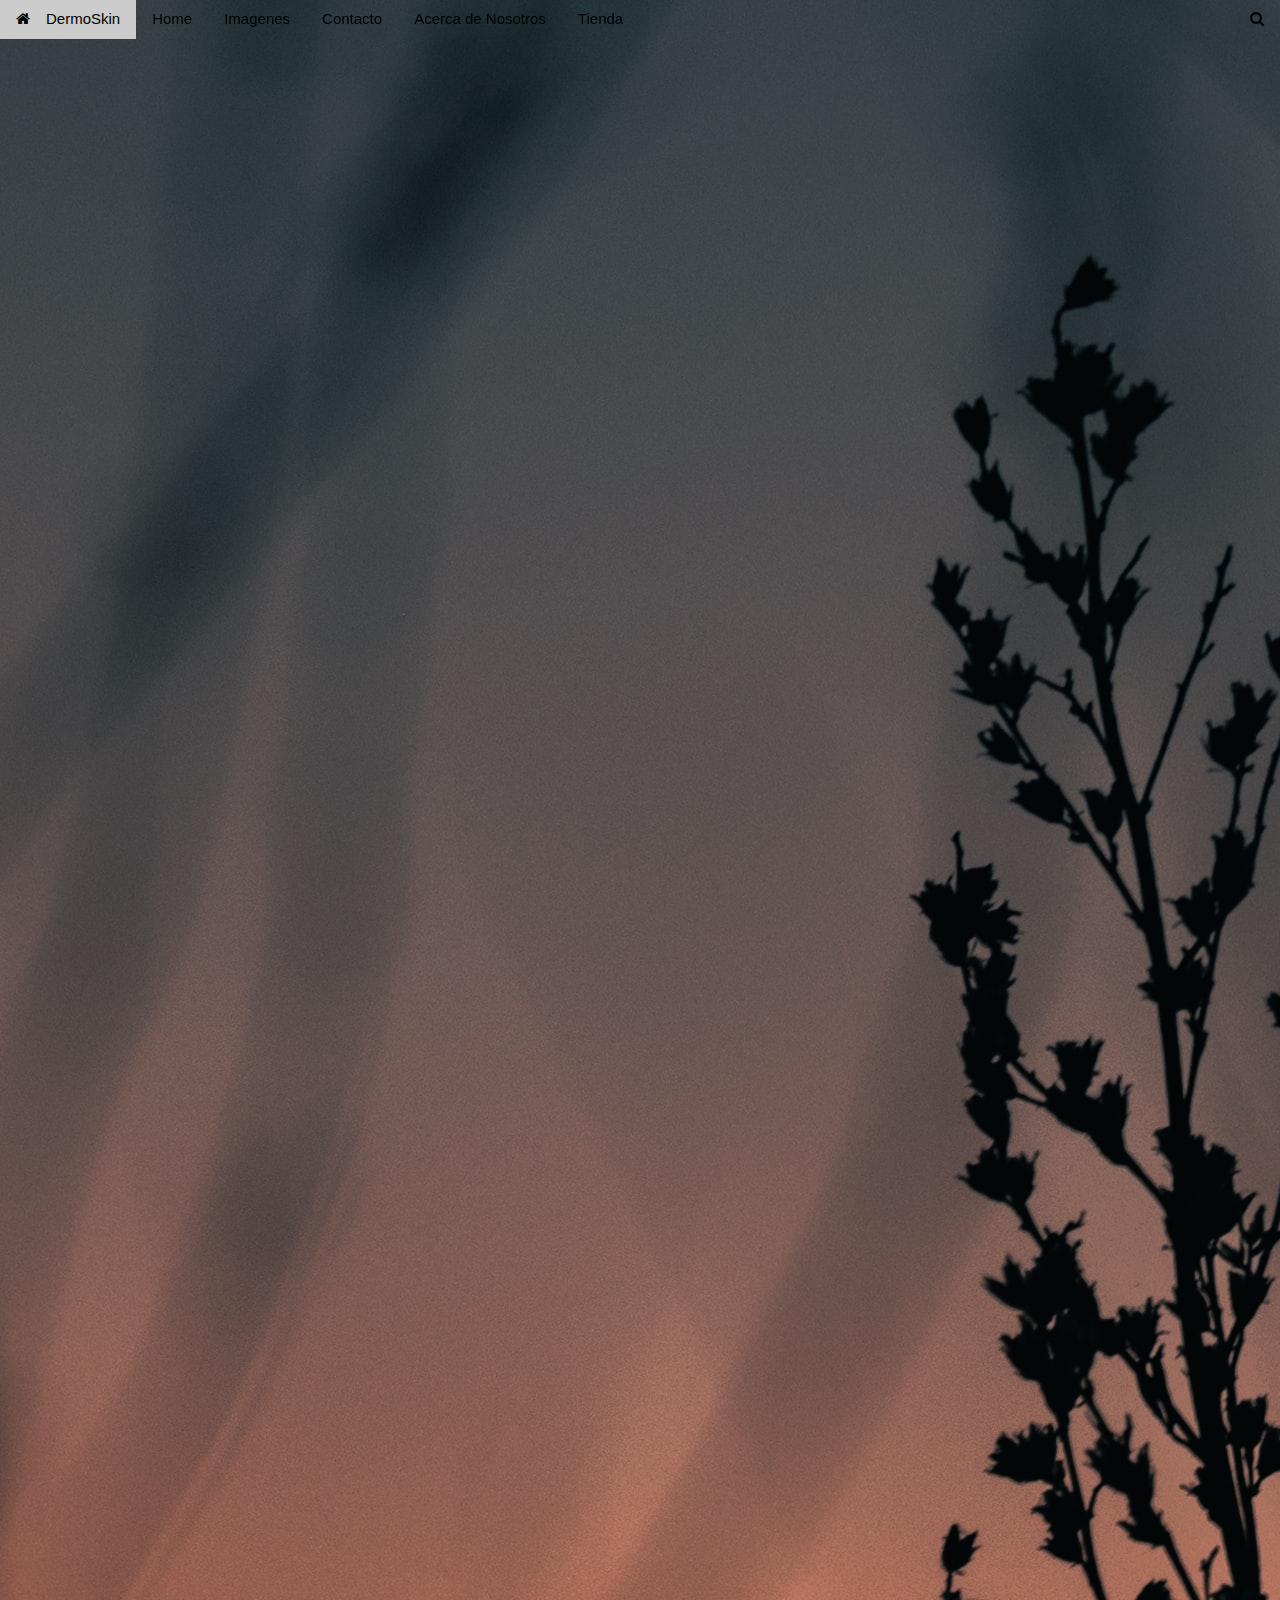
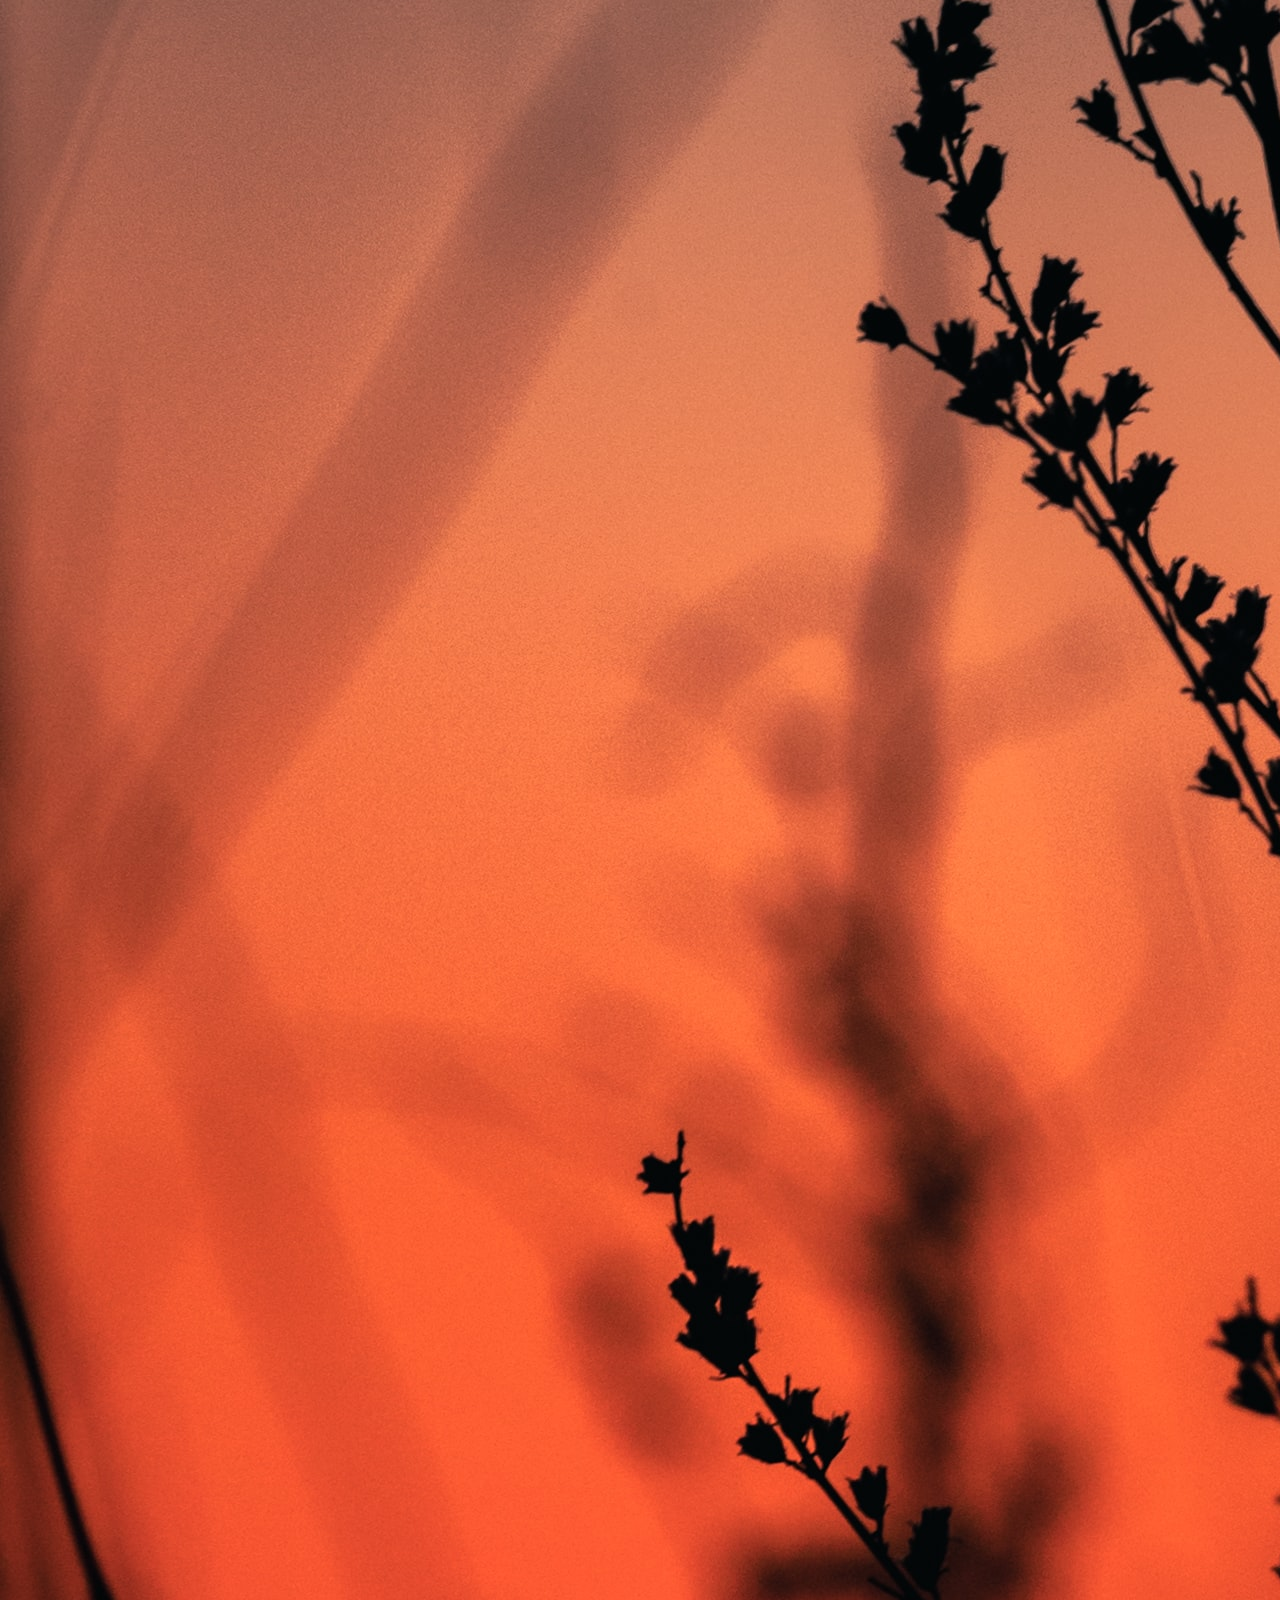
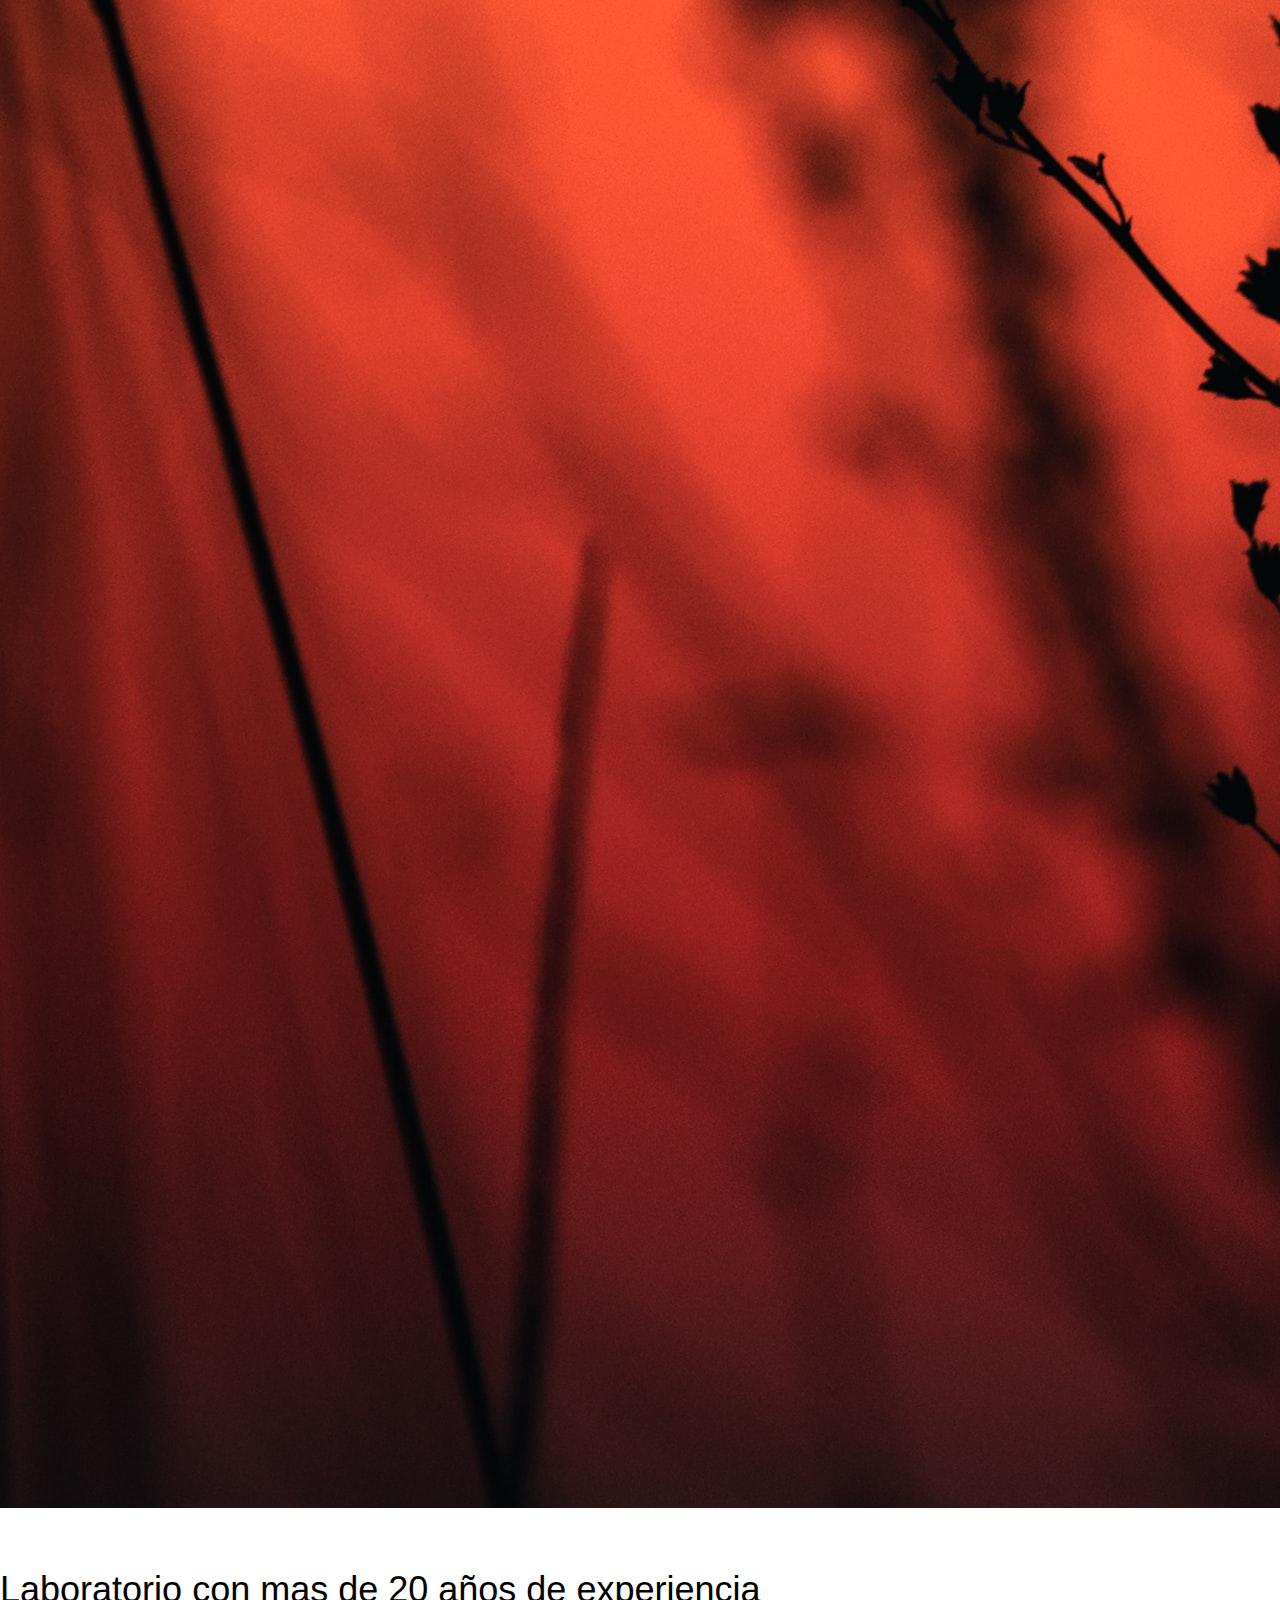
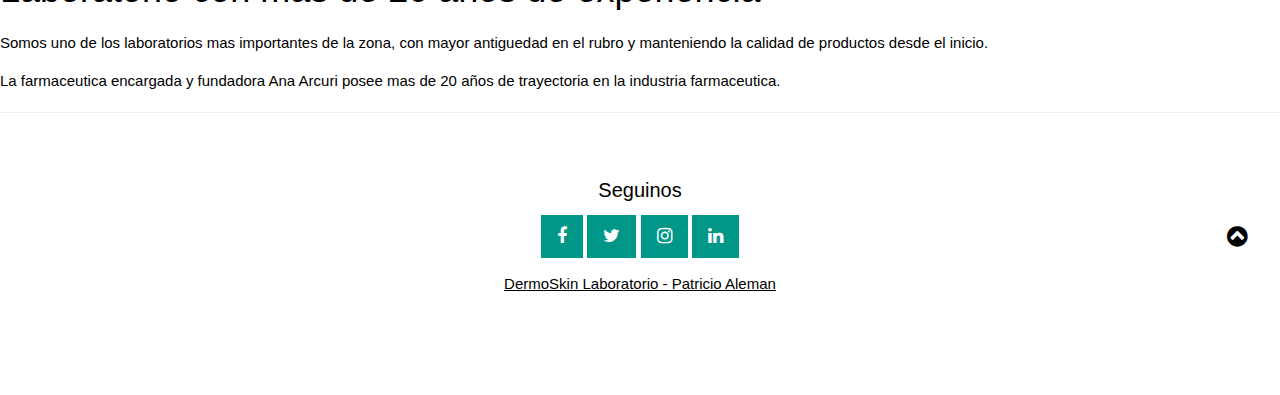
<file: acercade.html>
<!DOCTYPE html>
<html lang="en">
<head>
    <meta charset="UTF-8">
    <meta http-equiv="X-UA-Compatible" content="IE=edge">
    <meta name="viewport" content="width=device-width, initial-scale=1.0">
    <title>Nosotros</title>
    <link href="https://cdn.jsdelivr.net/npm/bootstrap@5.2.0-beta1/dist/css/bootstrap.min.css" rel="stylesheet" integrity="sha384-0evHe/X+R7YkIZDRvuzKMRqM+OrBnVFBL6DOitfPri4tjfHxaWutUpFmBp4vmVor" crossorigin="anonymous">
    <link rel="stylesheet" href="https://www.w3schools.com/w3css/4/w3.css">
    <link rel="stylesheet" href="https://www.w3schools.com/lib/w3-theme-black.css">
    <link rel="stylesheet" href="https://cdnjs.cloudflare.com/ajax/libs/font-awesome/4.7.0/css/font-awesome.min.css">
    <link rel="stylesheet" href="./sass/main.scss"> 
</head>

<body>
  <img src="./img/marek-piwnicki-Bj-VWdWsR5Y-unsplash.jpg" alt="">

<header>
<!-- Navbar -->
<div class="w3-top">
  <div class="w3-bar w3-theme-d2 w3-left-align">
   <a class="w3-bar-item w3-button w3-hide-medium w3-hide-large w3-right w3-hover-white w3-theme-d2" href="javascript:void(0);" onclick="openNav()"><i class="fa fa-bars"></i></a>
   <a href="./index.html" class="w3-bar-item w3-button w3-teal"><i class="fa fa-home w3-margin-right"></i>DermoSkin</a>
   <a href="./index.html" class="w3-bar-item w3-button w3-hide-small w3-hover-white">Home</a>
   <a href="./imagenes.html" class="w3-bar-item w3-button w3-hide-small w3-hover-white">Imagenes</a>
   <a href="./contacto.html" class="w3-bar-item w3-button w3-hide-small w3-hover-white">Contacto</a>
   <a href="acercade.html" class="w3-bar-item w3-button w3-hide-small w3-hover-white">Acerca de Nosotros</a>
   <a href="./carrito.html" class="w3-bar-item w3-button w3-hide-small w3-hover-white">Tienda</a>
     <div class="w3-dropdown-hover w3-hide-small">

     <div class="w3-dropdown-content w3-card-4 w3-bar-block">
  
     </div>
   </div>
   <a href="#" class="w3-bar-item w3-button w3-hide-small w3-right w3-hover-teal" title="Search"><i class="fa fa-search"></i></a>
  </div>
</header>
   
  <br>
  <br>
  

  <div class="acercade">
    <h1>Laboratorio con mas de 20 años de experiencia </h1>
    <p>Somos uno de los laboratorios mas importantes de la zona, con mayor antiguedad en el rubro y manteniendo la calidad de productos desde el inicio.</p>
    <p>La farmaceutica encargada y fundadora Ana Arcuri posee mas de 20 años de trayectoria en la industria farmaceutica.</p>
    
    


  </div>

 

     
  <hr>
  

 <!-- Footer -->

<footer class="w3-container w3-padding-32 w3-theme-d1 w3-center">
  <h4>Seguinos</h4>
  <a href="https://www.facebook.com/DERMOSKIN-84787939490/" class="w3-button w3-large w3-teal" href="javascript:void(0)" title="Facebook"><i class="fa fa-facebook"></i></a>
  <a href="https://twitter.com/" class="w3-button w3-large w3-teal" href="javascript:void(0)" title="Twitter"><i class="fa fa-twitter"></i></a>
  <a href="https://www.instagram.com/dermoskinlaboratorio/" class="w3-button w3-large w3-teal" href="javascript:void(0)" title="Google +"><i class="fa fa-instagram"></i></a>
  <a href ="https://ar.linkedin.com/ " class="w3-button w3-large w3-teal w3-hide-small" href="javascript:void(0)" title="Linkedin"><i class="fa fa-linkedin"></i></a>
  <p><a href="./index.html" target="_blank">DermoSkin Laboratorio - Patricio Aleman</a></p>

  <div style="position:relative;bottom:100px;z-index:1;" class="w3-tooltip w3-right">
    <span class="w3-text w3-padding w3-teal w3-hide-small">Ir al principio</span>   
    <a class="w3-button w3-theme" href="./acercade.html"><span class="w3-xlarge">
    <i class="fa fa-chevron-circle-up"></i></span></a>
  </div>
</footer>




  <!-- JavaScript Bundle with Popper -->
  <script src="https://cdn.jsdelivr.net/npm/bootstrap@5.2.0-beta1/dist/js/bootstrap.bundle.min.js" integrity="sha384-pprn3073KE6tl6bjs2QrFaJGz5/SUsLqktiwsUTF55Jfv3qYSDhgCecCxMW52nD2" crossorigin="anonymous"></script>
    
</body>
</html>
</file>
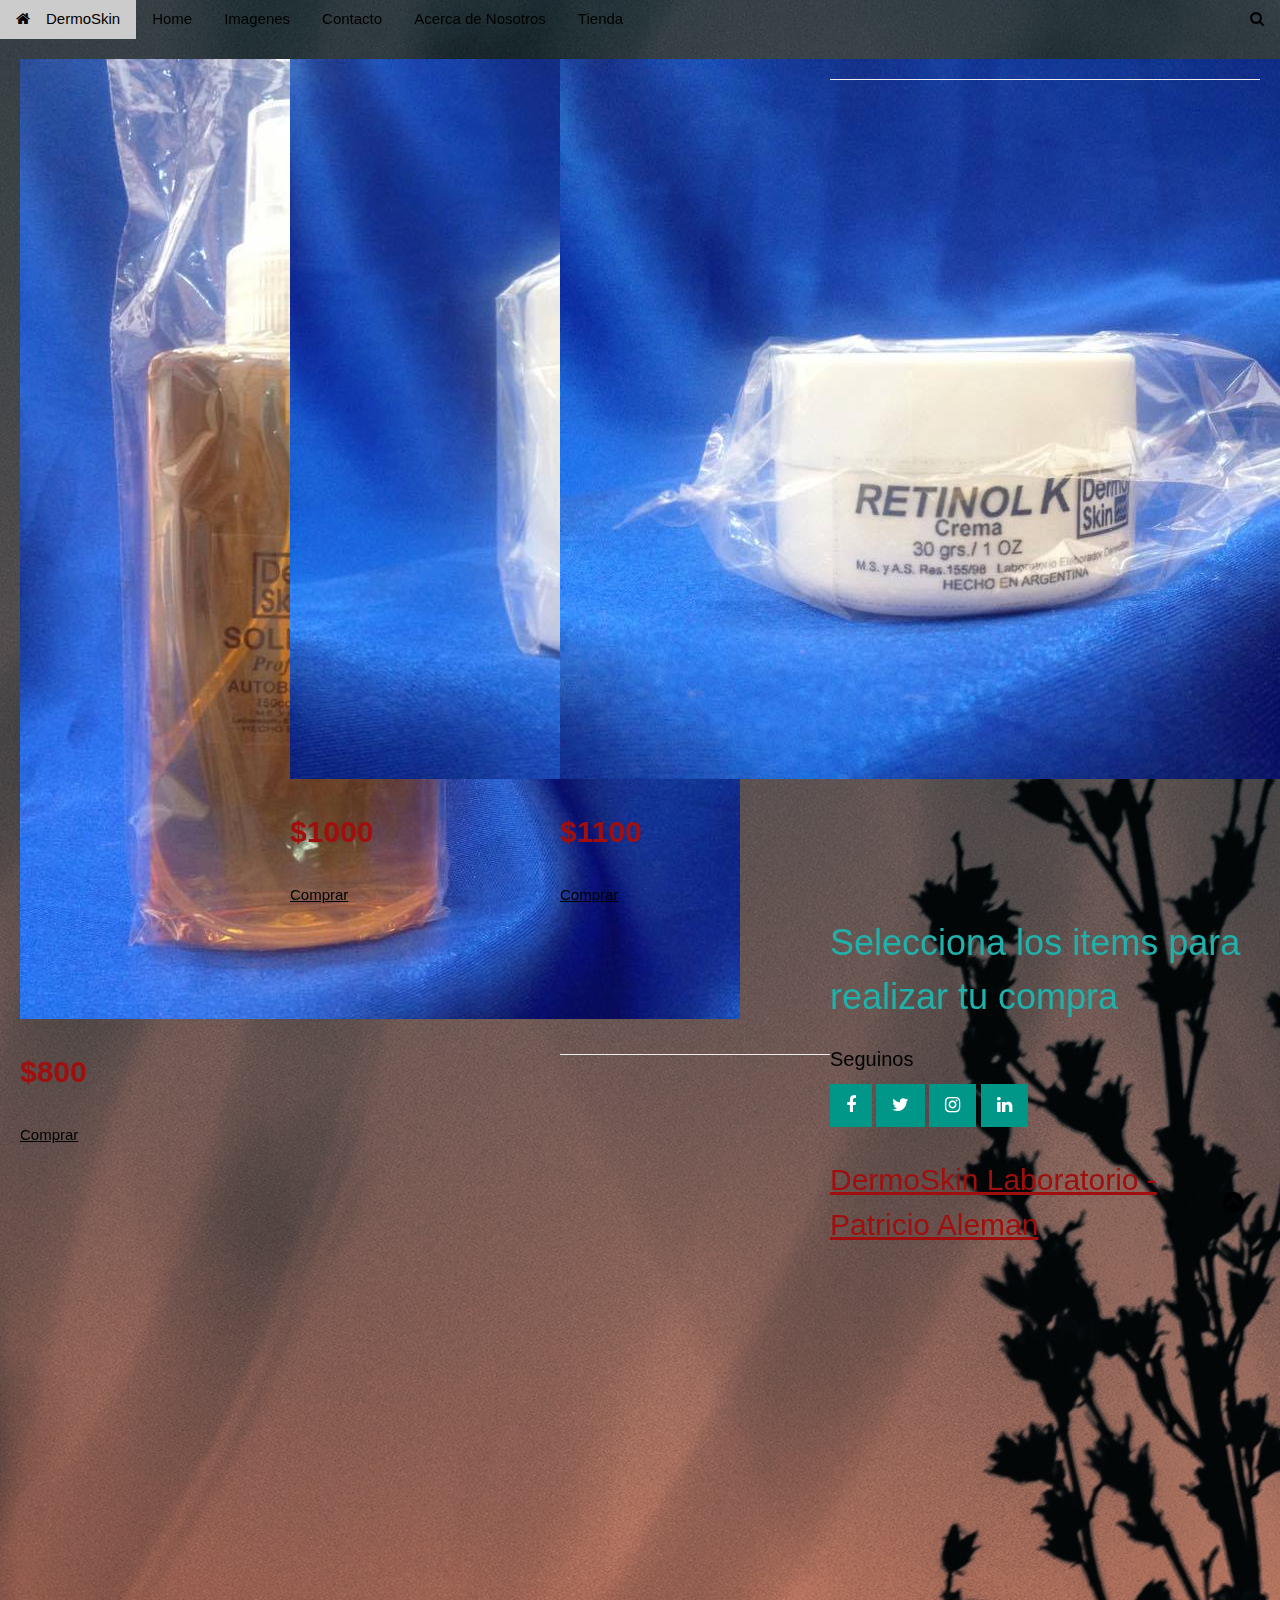
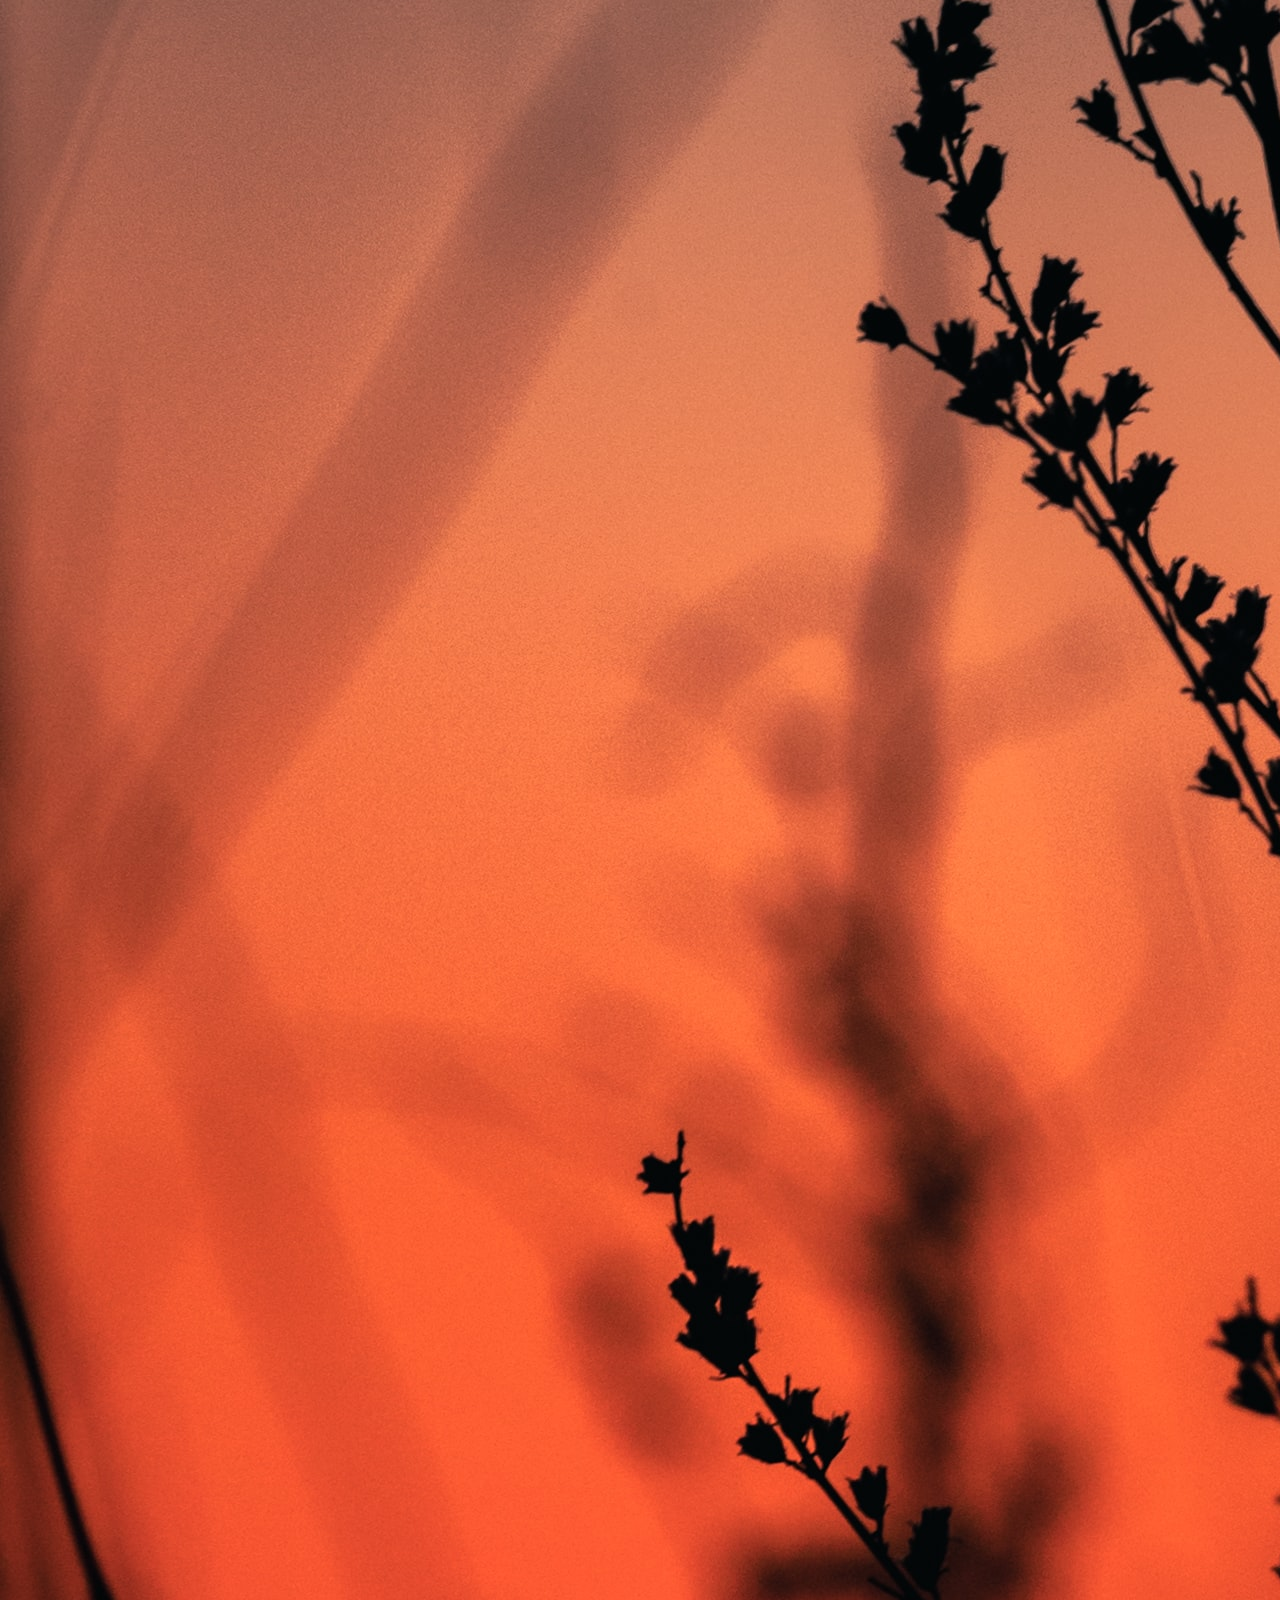
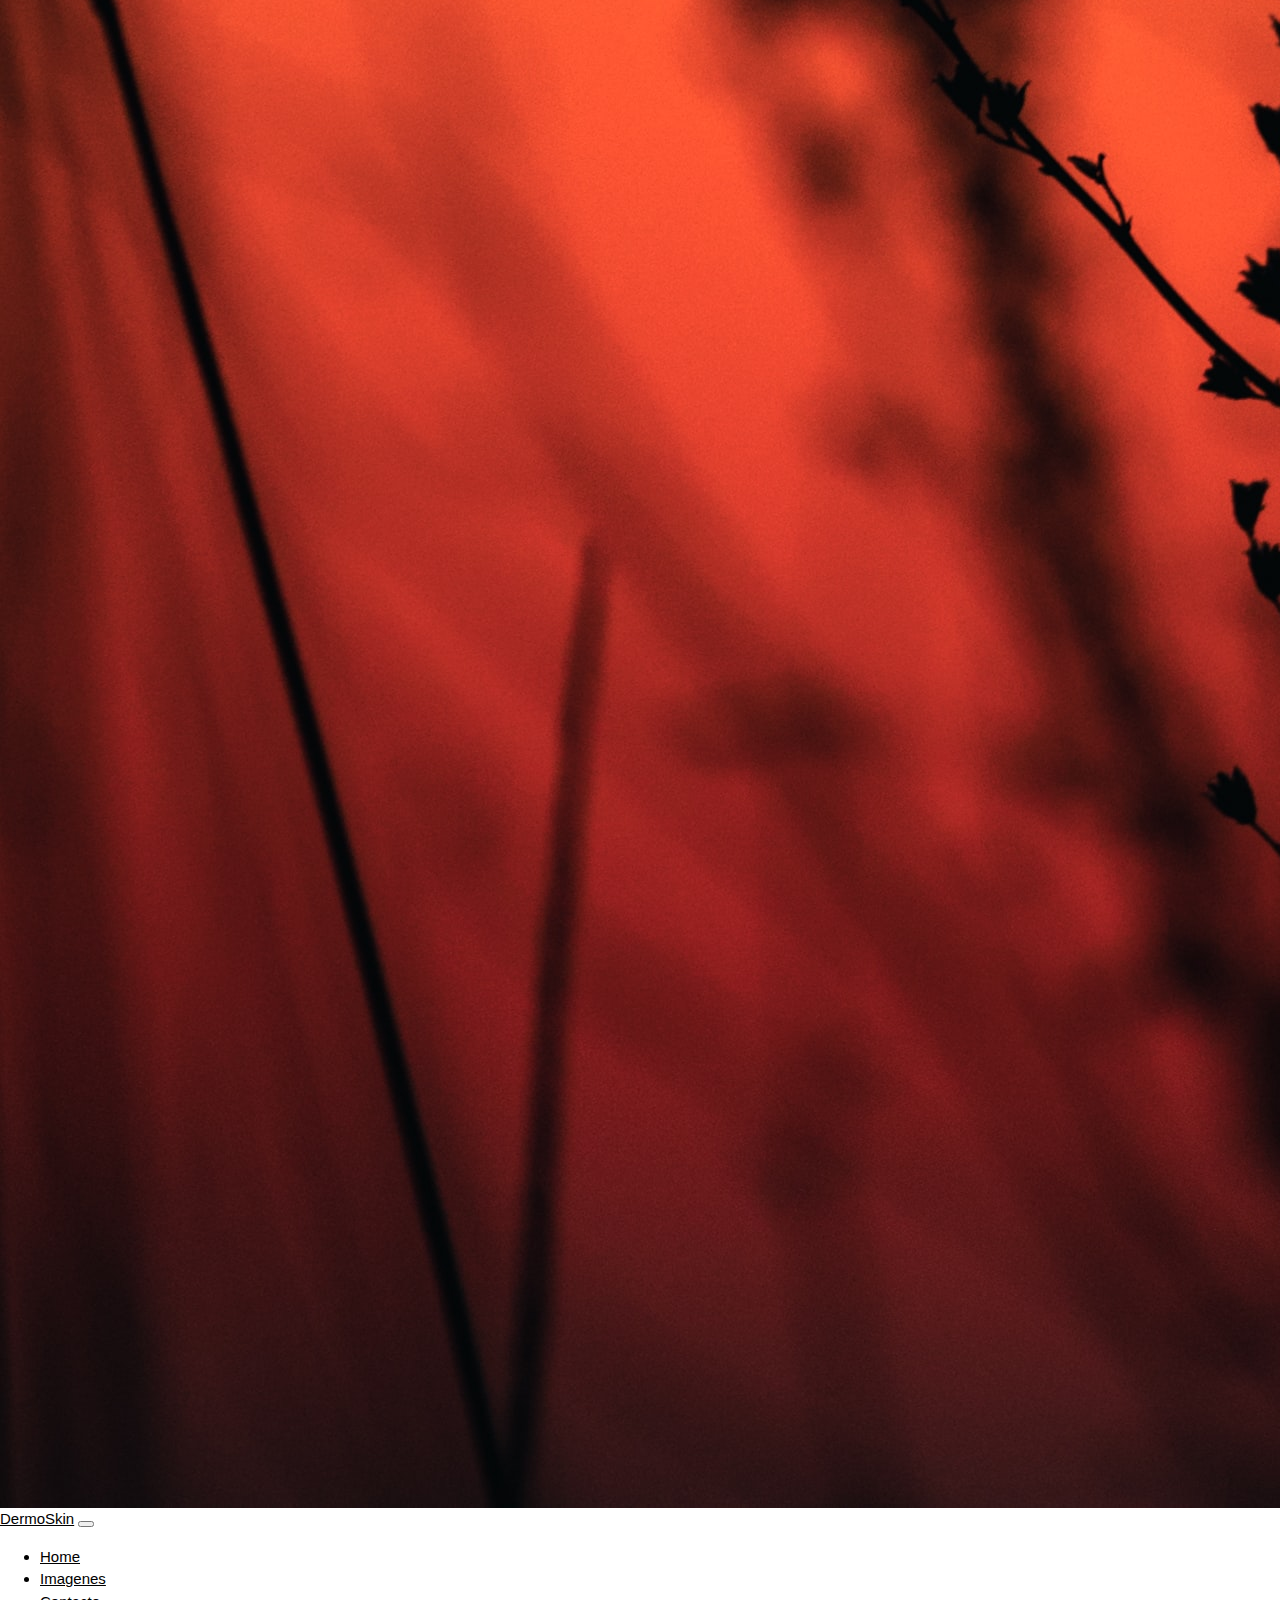
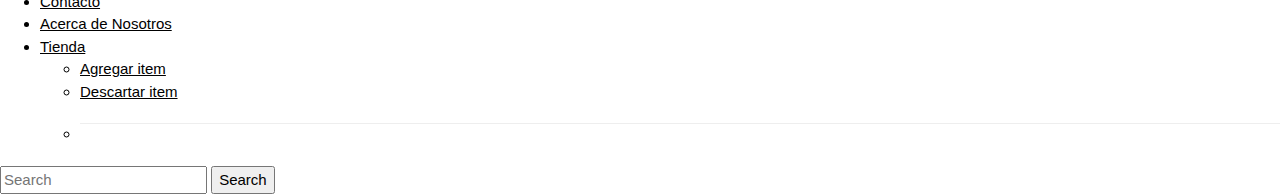
<file: carrito.html>
<!DOCTYPE html>
<html lang="en">
<head>
    <meta charset="UTF-8">
    <meta http-equiv="X-UA-Compatible" content="IE=edge">
    <meta name="viewport" content="width=device-width, initial-scale=1.0">
    <title>Tienda DermoSkin </title>
    <link rel="stylesheet" href="css/index.css">
    <link href="https://cdn.jsdelivr.net/npm/bootstrap@5.2.0-beta1/dist/css/bootstrap.min.css" rel="stylesheet" integrity="sha384-0evHe/X+R7YkIZDRvuzKMRqM+OrBnVFBL6DOitfPri4tjfHxaWutUpFmBp4vmVor" crossorigin="anonymous">
    <link rel="stylesheet" href="https://www.w3schools.com/w3css/4/w3.css">
    <link rel="stylesheet" href="https://www.w3schools.com/lib/w3-theme-black.css">
    <link rel="stylesheet" href="https://cdnjs.cloudflare.com/ajax/libs/font-awesome/4.7.0/css/font-awesome.min.css"> 
    <link rel="stylesheet" href="https://cdnjs.cloudflare.com/ajax/libs/animate.css/4.1.1/animate.min.css">
</head>




<body>
    
  <img src="./img/marek-piwnicki-Bj-VWdWsR5Y-unsplash.jpg" alt="">
   


        
        
            <nav class="navbar navbar-expand-lg bg-light">
                <div class="container-fluid">
                  <a class="navbar-brand" href="index.html">DermoSkin</a>
                  <button class="navbar-toggler" type="button" data-bs-toggle="collapse" data-bs-target="#navbarSupportedContent" aria-controls="navbarSupportedContent" aria-expanded="false" aria-label="Toggle navigation">
                    <span class="navbar-toggler-icon"></span>
                  </button>
                  <div class="collapse navbar-collapse" id="navbarSupportedContent">
                    <ul class="navbar-nav me-auto mb-2 mb-lg-0">
                      <li class="nav-item">
                        <a class="nav-link active" aria-current="page" href="index.html">Home</a>
                      </li>
                      <li class="nav-item">
                        <a class="nav-link" href="./imagenes.html">Imagenes</a>
                      </li>
                      <li class="nav-item">
                        <a class="nav-link" href="./contacto.html">Contacto</a>
                      </li>
                      <li class="nav-item">
                        <a class="nav-link" href="./acercade.html">Acerca de Nosotros</a>
                      </li>
                      <li class="nav-item dropdown">
                        <a class="nav-link dropdown-toggle" href="#" id="navbarDropdown" role="button" data-bs-toggle="dropdown" aria-expanded="false">
                          Tienda
                        </a>
                        <ul class="dropdown-menu" aria-labelledby="navbarDropdown">
                          <li><a class="dropdown-item" href="./carrito.html">Agregar item</a></li>
                          <li><a class="dropdown-item" href="./carrito.html">Descartar item</a></li>
                          <li><hr class="dropdown-divider"></li>
                        </ul>
                      </li>
                      
                      
                    </ul>
                    <form class="d-flex" role="search">
                      <input class="form-control me-2" type="search" placeholder="Search" aria-label="Search">
                      <button class="btn btn-outline-success" type="submit">Search</button>
                    </form>
                  </div>
                </div>
              </nav>
            
<!-- Navbar -->
<div class="w3-top">
  <div class="w3-bar w3-theme-d2 w3-left-align">
   <a class="w3-bar-item w3-button w3-hide-medium w3-hide-large w3-right w3-hover-white w3-theme-d2" href="javascript:void(0);" onclick="openNav()"><i class="fa fa-bars"></i></a>
   <a href="./index.html" class="w3-bar-item w3-button w3-teal"><i class="fa fa-home w3-margin-right"></i>DermoSkin</a>
   <a href="./index.html" class="w3-bar-item w3-button w3-hide-small w3-hover-white">Home</a>
   <a href="./imagenes.html" class="w3-bar-item w3-button w3-hide-small w3-hover-white">Imagenes</a>
   <a href="./contacto.html" class="w3-bar-item w3-button w3-hide-small w3-hover-white">Contacto</a>
   <a href="acercade.html" class="w3-bar-item w3-button w3-hide-small w3-hover-white">Acerca de Nosotros</a>
   <a href="./carrito.html" class="w3-bar-item w3-button w3-hide-small w3-hover-white">Tienda</a>
     <div class="w3-dropdown-hover w3-hide-small">
    
     <div class="w3-dropdown-content w3-card-4 w3-bar-block">

     </div>
   </div>
   <a href="#" class="w3-bar-item w3-button w3-hide-small w3-right w3-hover-teal" title="Search"><i class="fa fa-search"></i></a>
  </div>
   
              
              <div class="col-1">
                <div class="card" style="width: 18rem;">
                  <img src="./img/autobronceante.jpg" class="card-img-top" alt="...">
                  <div class="card-body">
                    <h5 class="card-title"></h5>
                    <p class="card-text"><b>$800</b></p> 
                    <a href="https://www.facebook.com/DERMOSKIN-84787939490/photos/10154912668689491" class="btn btn-primary">Comprar</a>
                  </div>
                </div>
                <div class="col-2">
                  <div class="card" style="width: 18rem;">
                    <img src="./img/dermo calcium.jpg" class="card-img-top" alt="...">
                    <div class="card-body">
                      <h5 class="card-title"></h5>
                      <p class="card-text"><b>$1000</b></p>
                      <a href="https://www.facebook.com/DERMOSKIN-84787939490/photos/10154891687874491" class="btn btn-primary">Comprar</a>
                    </div>
                  </div>
                  <div class="col-3">
                    <div class="card" style="width: 18rem;">
                      <img src="./img/retinol k.jpg" class="card-img-top" alt="...">
                      <div class="card-body">
                        <h5 class="card-title"></h5>
                        <p class="card-text"><b>$1100</b></p>
                        <a href="https://www.facebook.com/DERMOSKIN-84787939490/photos/10154887016604491" class="btn btn-primary">Comprar</a>
                      </div>
                    </div>
  


              <hr>
              <br>
              <br>
        
        
              
   

                <h1> Selecciona los items para realizar tu compra </h1>
         
             
                
       

              <hr>

 <!-- Footer -->

 <footer class="footer">
  <h4>Seguinos</h4>
  <a href="https://www.facebook.com/DERMOSKIN-84787939490/" class="w3-button w3-large w3-teal" href="javascript:void(0)" title="Facebook"><i class="fa fa-facebook"></i></a>
  <a href="https://twitter.com/" class="w3-button w3-large w3-teal" href="javascript:void(0)" title="Twitter"><i class="fa fa-twitter"></i></a>
  <a href="https://www.instagram.com/dermoskinlaboratorio/" class="w3-button w3-large w3-teal" href="javascript:void(0)" title="Google +"><i class="fa fa-instagram"></i></a>
  <a href ="https://ar.linkedin.com/ " class="w3-button w3-large w3-teal w3-hide-small" href="javascript:void(0)" title="Linkedin"><i class="fa fa-linkedin"></i></a>
  <p><a href="./index.html" target="_blank">DermoSkin Laboratorio - Patricio Aleman</a></p>

  <div style="position:relative;bottom:100px;z-index:1;" class="w3-tooltip w3-right">
    <span class="w3-text w3-padding w3-teal w3-hide-small">Ir al principio</span>   
    <a class="w3-button w3-theme" href="./carrito.html"><span class="w3-xlarge">
    <i class="fa fa-chevron-circle-up"></i></span></a>
  </div>
</footer>


    
      <!-- JavaScript Bundle with Popper -->
<script src="https://cdn.jsdelivr.net/npm/bootstrap@5.2.0-beta1/dist/js/bootstrap.bundle.min.js" integrity="sha384-pprn3073KE6tl6bjs2QrFaJGz5/SUsLqktiwsUTF55Jfv3qYSDhgCecCxMW52nD2" crossorigin="anonymous"></script>
    
</body>
</html>
</file>
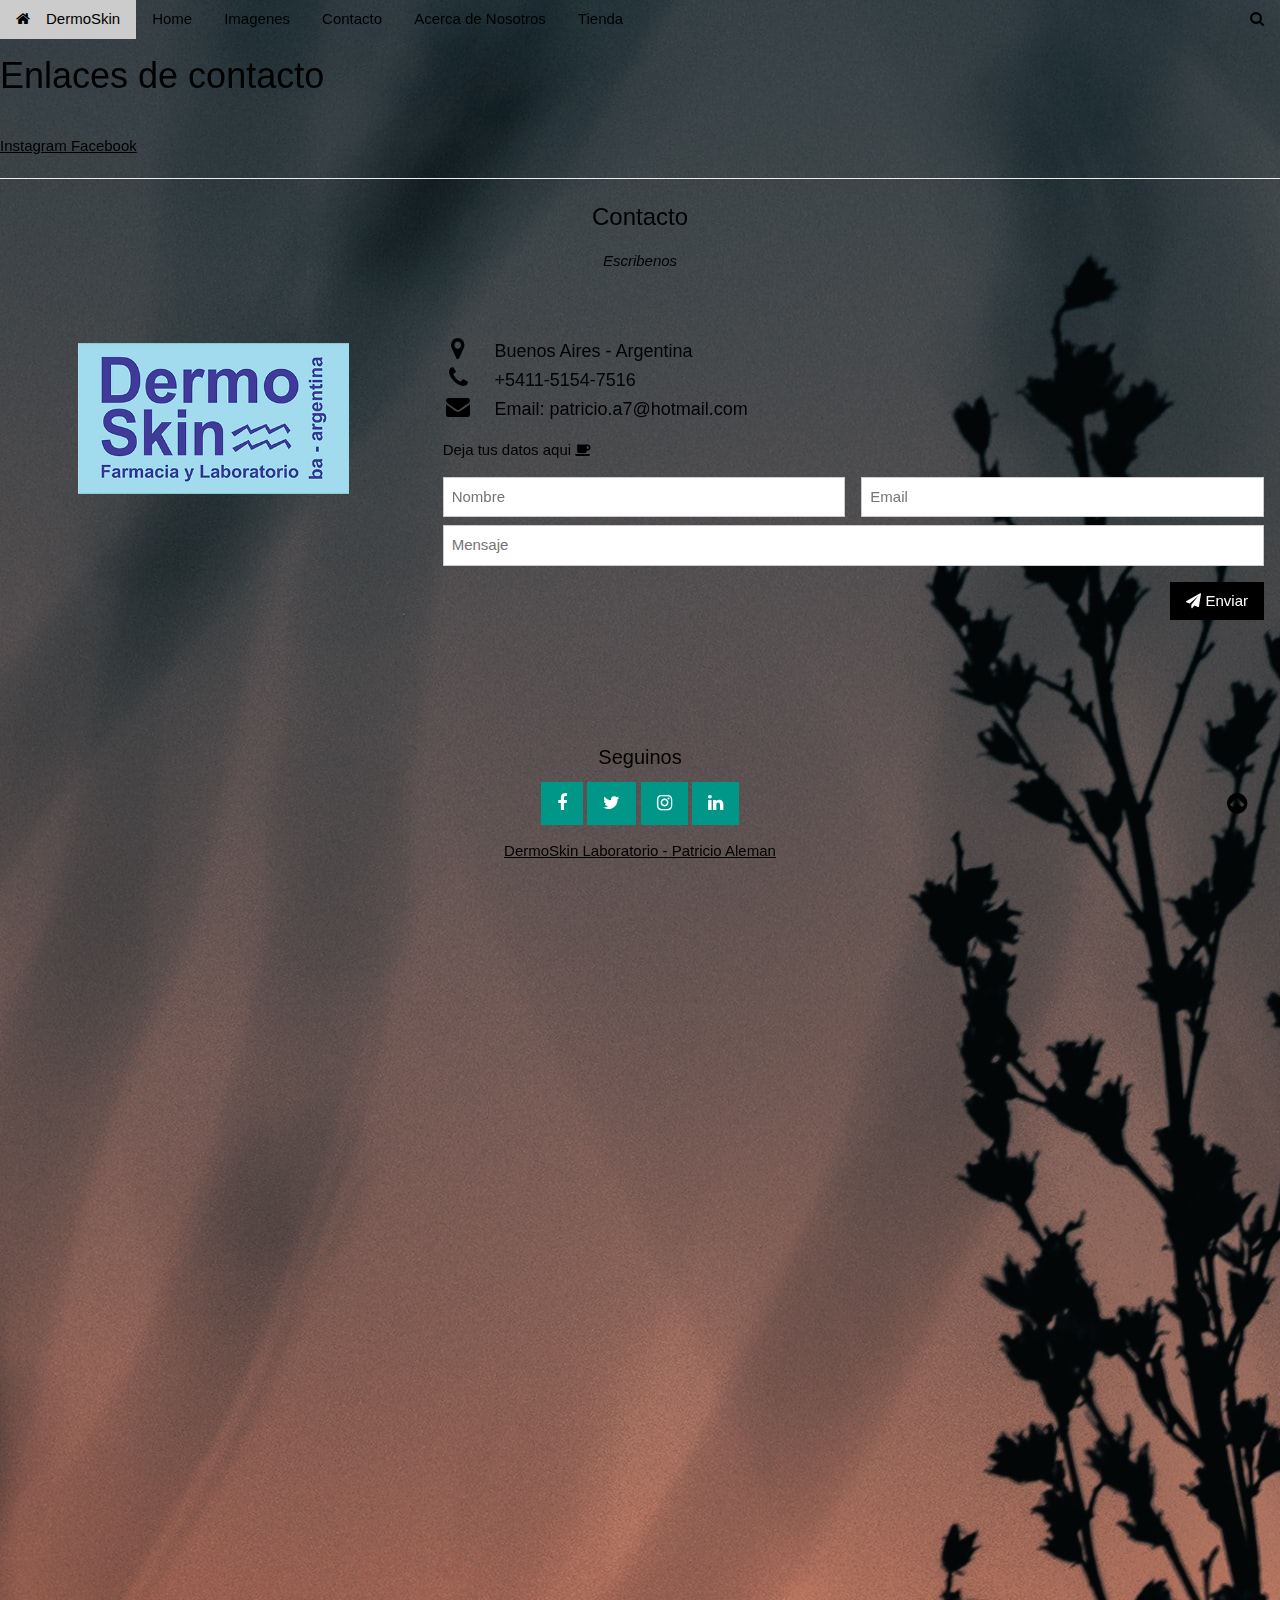
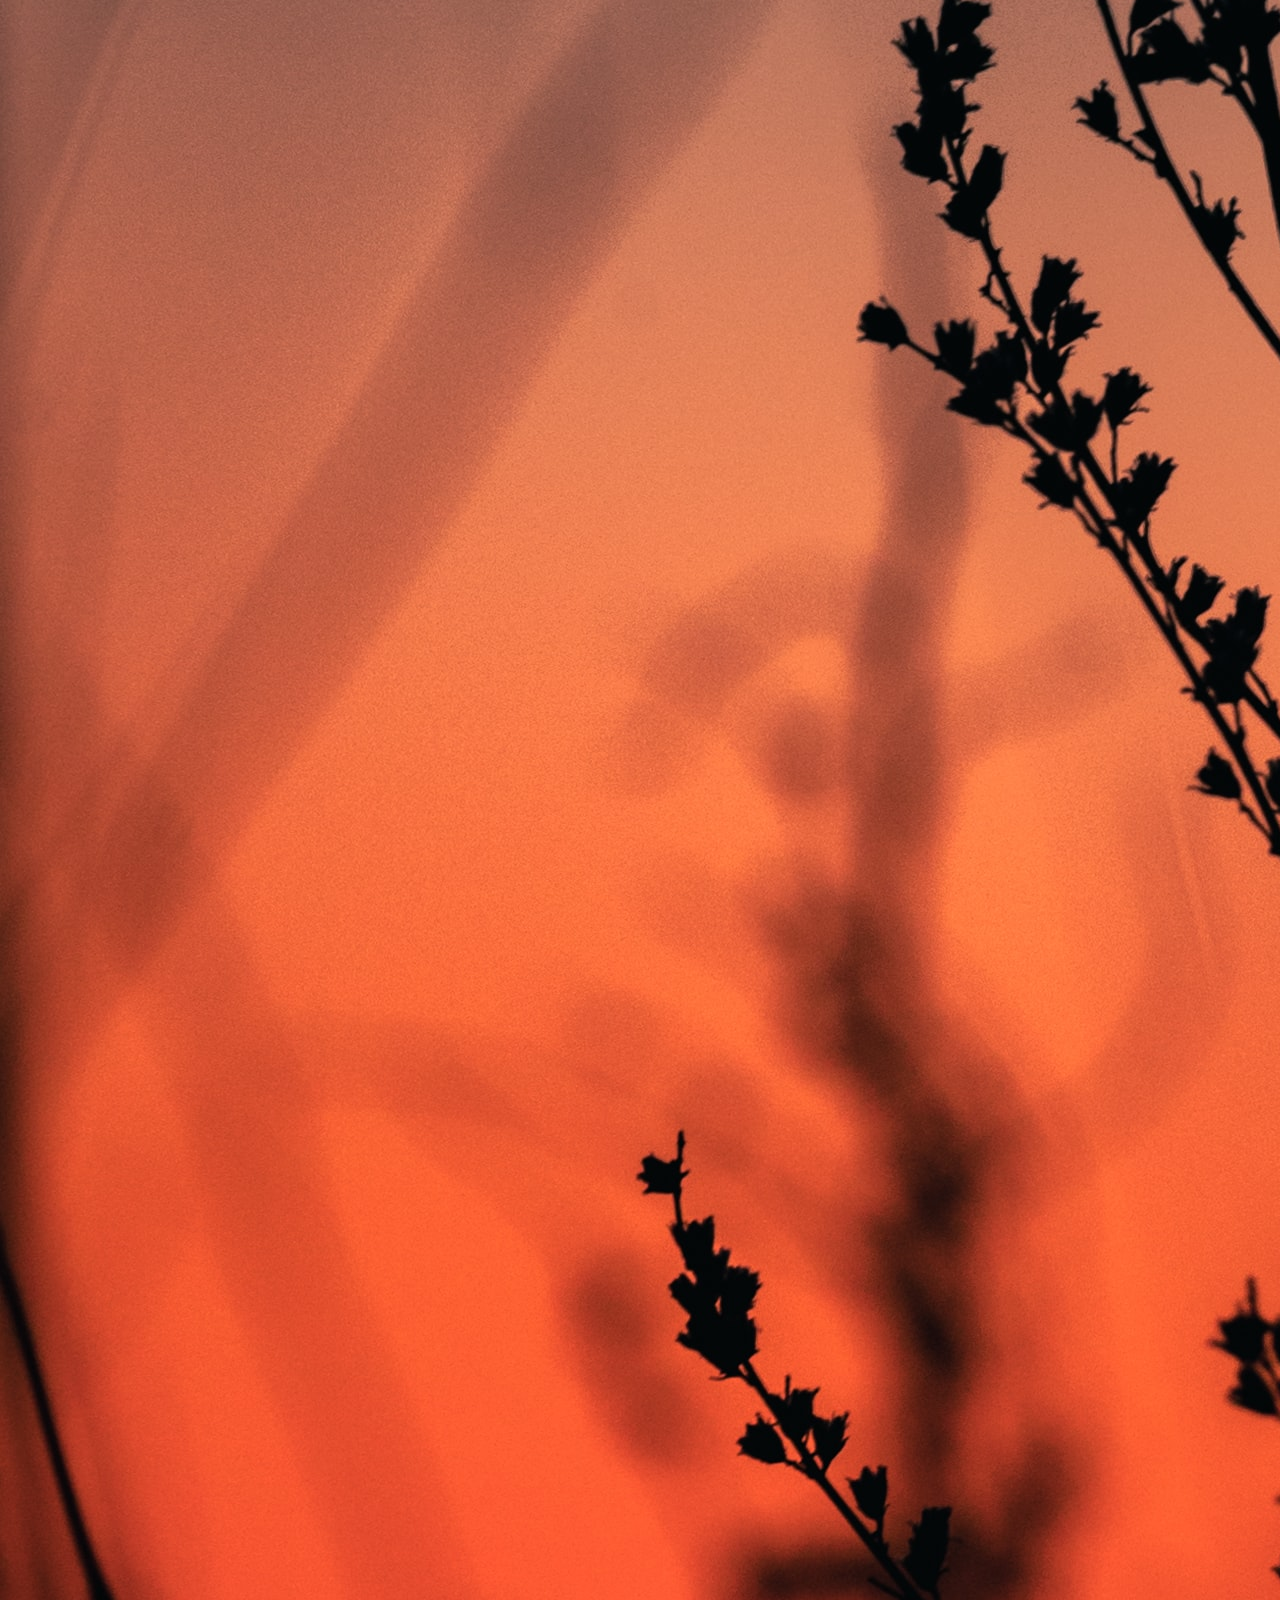
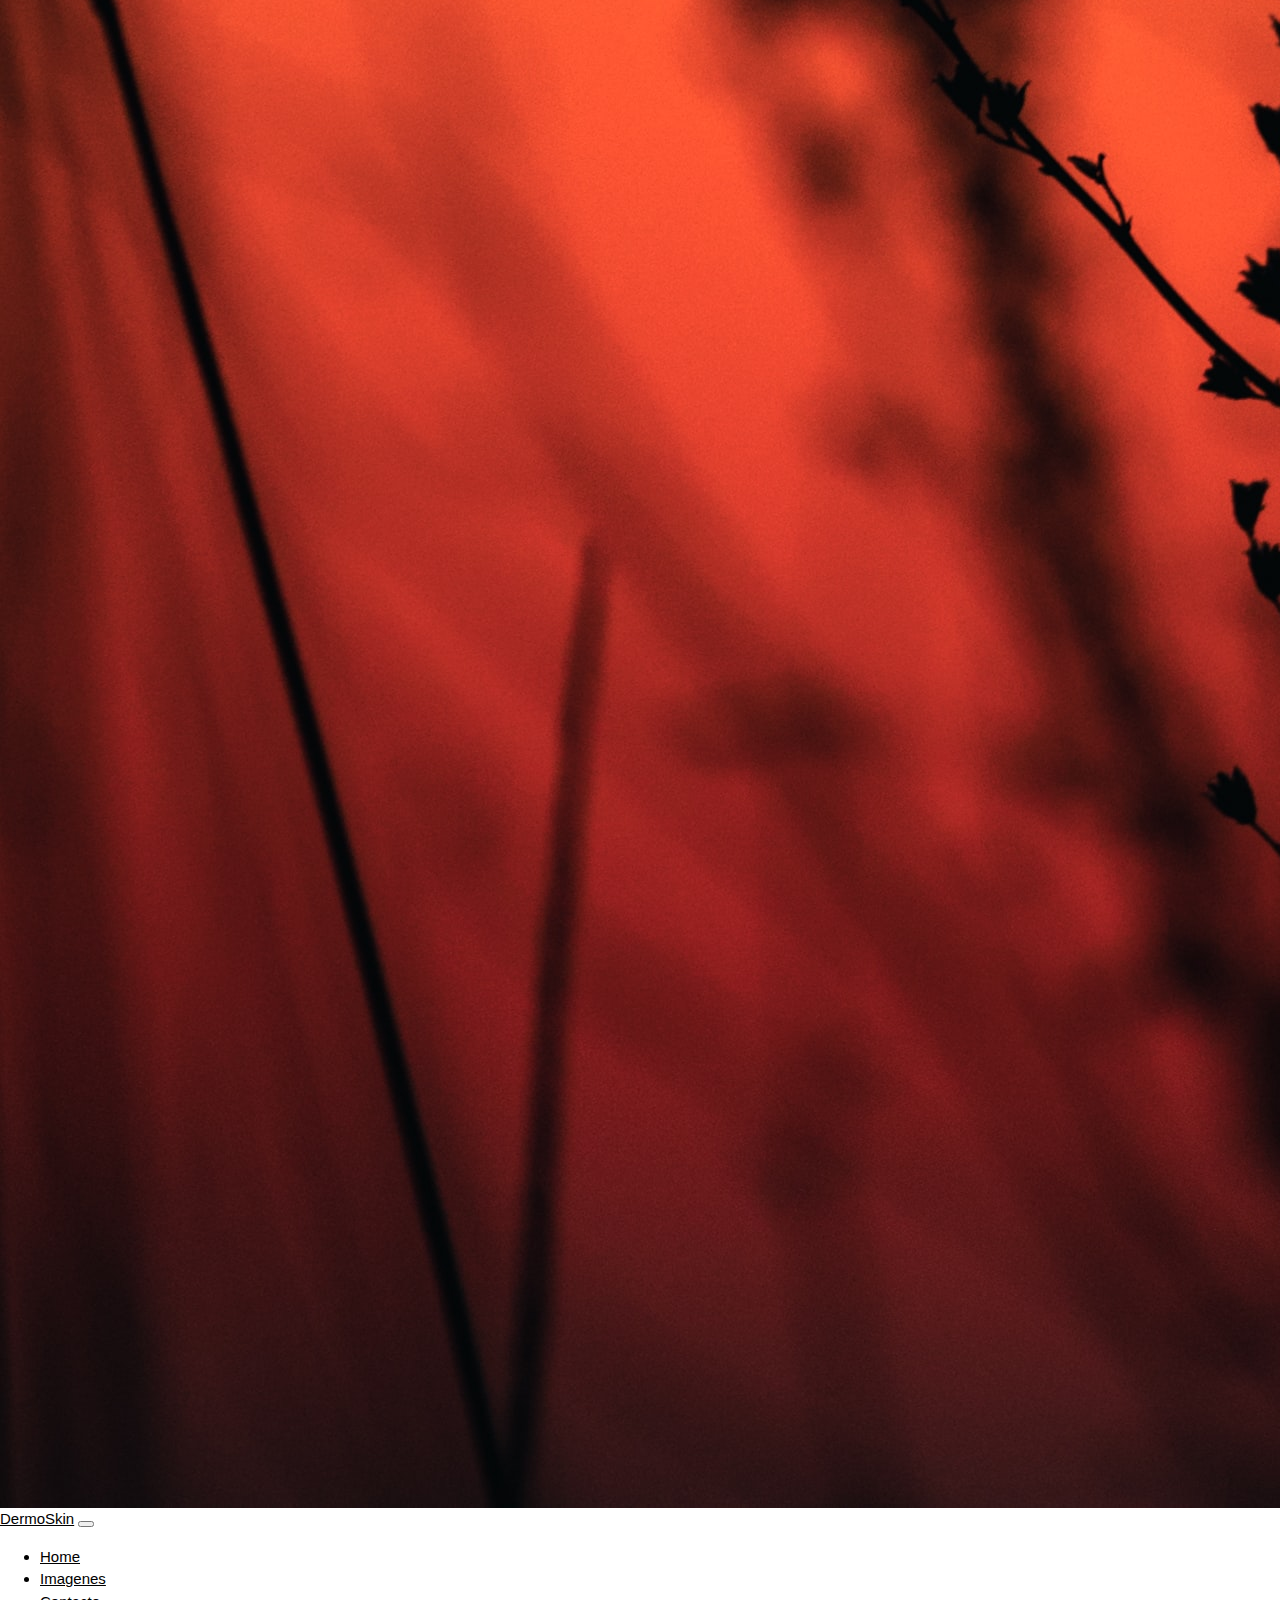
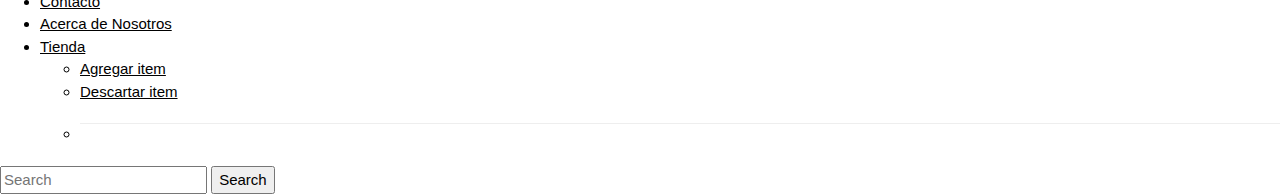
<file: contacto.html>
<!DOCTYPE html>
<html lang="en">
<head>
    <meta charset="UTF-8">
    <meta http-equiv="X-UA-Compatible" content="IE=edge">
    <meta name="viewport" content="width=device-width, initial-scale=1.0">
    <title>DermoSkin</title>
    <link href="https://cdn.jsdelivr.net/npm/bootstrap@5.2.0-beta1/dist/css/bootstrap.min.css" rel="stylesheet" integrity="sha384-0evHe/X+R7YkIZDRvuzKMRqM+OrBnVFBL6DOitfPri4tjfHxaWutUpFmBp4vmVor" crossorigin="anonymous">
    <link rel="stylesheet" href="https://www.w3schools.com/w3css/4/w3.css">
    <link rel="stylesheet" href="https://www.w3schools.com/lib/w3-theme-black.css">
    <link rel="stylesheet" href="https://fonts.googleapis.com/css?family=Lato">
    <link rel="stylesheet" href="https://cdnjs.cloudflare.com/ajax/libs/font-awesome/4.7.0/css/font-awesome.min.css">
</head>

<body>
    
   <img src="./img/marek-piwnicki-Bj-VWdWsR5Y-unsplash.jpg" alt="">
        
    <nav class="navbar navbar-expand-lg bg-light">
        <div class="container-fluid">
          <a class="navbar-brand" href="index.html">DermoSkin</a>
          <button class="navbar-toggler" type="button" data-bs-toggle="collapse" data-bs-target="#navbarSupportedContent" aria-controls="navbarSupportedContent" aria-expanded="false" aria-label="Toggle navigation">
            <span class="navbar-toggler-icon"></span>
          </button>
          <div class="collapse navbar-collapse" id="navbarSupportedContent">
            <ul class="navbar-nav me-auto mb-2 mb-lg-0">
              <li class="nav-item">
                <a class="nav-link active" aria-current="page" href="index.html">Home</a>
              </li>
              <li class="nav-item">
                <a class="nav-link" href="./imagenes.html">Imagenes</a>
              </li>
              <li class="nav-item">
                <a class="nav-link" href="./contacto.html">Contacto</a>
              </li>
              <li class="nav-item">
                <a class="nav-link" href="./acercade.html">Acerca de Nosotros</a>
              </li>
              <li class="nav-item dropdown">
                <a class="nav-link dropdown-toggle" href="#" id="navbarDropdown" role="button" data-bs-toggle="dropdown" aria-expanded="false">
                  Tienda
                </a>
                <ul class="dropdown-menu" aria-labelledby="navbarDropdown">
                  <li><a class="dropdown-item" href="./carrito.html">Agregar item</a></li>
                  <li><a class="dropdown-item" href="./carrito.html">Descartar item</a></li>
                  <li><hr class="dropdown-divider"></li>
                </ul>
              </li>
              
              
            </ul>
            <form class="d-flex" role="search">
              <input class="form-control me-2" type="search" placeholder="Search" aria-label="Search">
              <button class="btn btn-outline-success" type="submit">Search</button>
            </form>
          </div>
        </div>
      </nav>
    
<!-- Navbar -->

<div class="w3-top">
  <div class="w3-bar w3-theme-d2 w3-left-align">
   <a class="w3-bar-item w3-button w3-hide-medium w3-hide-large w3-right w3-hover-white w3-theme-d2" href="javascript:void(0);" onclick="openNav()"><i class="fa fa-bars"></i></a>
   <a href="./index.html" class="w3-bar-item w3-button w3-teal"><i class="fa fa-home w3-margin-right"></i>DermoSkin</a>
   <a href="./index.html" class="w3-bar-item w3-button w3-hide-small w3-hover-white">Home</a>
   <a href="./imagenes.html" class="w3-bar-item w3-button w3-hide-small w3-hover-white">Imagenes</a>
   <a href="./contacto.html" class="w3-bar-item w3-button w3-hide-small w3-hover-white">Contacto</a>
   <a href="acercade.html" class="w3-bar-item w3-button w3-hide-small w3-hover-white">Acerca de Nosotros</a>
   <a href="./carrito.html" class="w3-bar-item w3-button w3-hide-small w3-hover-white">Tienda</a>
     <div class="w3-dropdown-hover w3-hide-small">

     <div class="w3-dropdown-content w3-card-4 w3-bar-block">

     </div>
   </div>
   <a href="#" class="w3-bar-item w3-button w3-hide-small w3-right w3-hover-teal" title="Search"><i class="fa fa-search"></i></a>
  </div>
   



    <h1> Enlaces de contacto</h1>

    
    <nav>
        <div>
          <br>
        <a href="https://www.instagram.com/dermoskinlaboratorio/" class="btn btn-primary btn-sm"> Instagram </a>
        
        
        <a href="https://www.facebook.com/DERMOSKIN-84787939490/" class="btn btn-secondary btn-sm"> Facebook  </a>
        </div>
    
    </nav>
      

      <hr>

            <!-- Contacto  -->
      
            <div class="contacto" id="contact">
              <h3 class="w3-center">Contacto</h3>
              <p class="w3-center"><em>Escribenos</em></p>
            
              <div class="w3-row w3-padding-32 w3-section">
                <div class="w3-col m4 w3-container">
                  <img src="./img/dermoskin.png" class="w3-image w3-round" style="width:100%">
                </div>
                <div class="w3-col m8 w3-panel">
                  <div class="w3-large w3-margin-bottom">
                    <i class="fa fa-map-marker fa-fw w3-hover-text-black w3-xlarge w3-margin-right"></i> Buenos Aires - Argentina<br>
                    <i class="fa fa-phone fa-fw w3-hover-text-black w3-xlarge w3-margin-right"></i> +5411-5154-7516<br>
                    <i class="fa fa-envelope fa-fw w3-hover-text-black w3-xlarge w3-margin-right"></i> Email: patricio.a7@hotmail.com<br>
                  </div>
                  <p>Deja tus datos aqui <i class="fa fa-coffee"></i></p>
                  <form action="/action_page.php" target="_blank">
                    <div class="w3-row-padding" style="margin:0 -16px 8px -16px">
                      <div class="w3-half">
                        <input class="w3-input w3-border" type="text" placeholder="Nombre" required name="Nombre">
                      </div>
                      <div class="w3-half">
                        <input class="w3-input w3-border" type="text" placeholder="Email" required name="Email">
                      </div>
                    </div>
                    <input class="w3-input w3-border" type="text" placeholder="Mensaje" required name="Mensaje">
                    <button class="w3-button w3-black w3-right w3-section" type="submit">
                      <i class="fa fa-paper-plane"></i> Enviar
                    </button>
                  </form>
                </div>
              </div>
            </div>



   
 <!-- Footer -->

<footer class="w3-container w3-padding-32 w3-theme-d1 w3-center">
  <h4>Seguinos</h4>
  <a href="https://www.facebook.com/DERMOSKIN-84787939490/" class="w3-button w3-large w3-teal" href="javascript:void(0)" title="Facebook"><i class="fa fa-facebook"></i></a>
  <a href="https://twitter.com/" class="w3-button w3-large w3-teal" href="javascript:void(0)" title="Twitter"><i class="fa fa-twitter"></i></a>
  <a href="https://www.instagram.com/dermoskinlaboratorio/" class="w3-button w3-large w3-teal" href="javascript:void(0)" title="Google +"><i class="fa fa-instagram"></i></a>
  <a href ="https://ar.linkedin.com/ " class="w3-button w3-large w3-teal w3-hide-small" href="javascript:void(0)" title="Linkedin"><i class="fa fa-linkedin"></i></a>
  <p><a href="./index.html" target="_blank">DermoSkin Laboratorio - Patricio Aleman</a></p>

  <div style="position:relative;bottom:100px;z-index:1;" class="w3-tooltip w3-right">
    <span class="w3-text w3-padding w3-teal w3-hide-small">Ir al principio</span>   
    <a class="w3-button w3-theme" href="./contacto.html"><span class="w3-xlarge">
    <i class="fa fa-chevron-circle-up"></i></span></a>
  </div>
</footer>

  

     <!-- JavaScript Bundle with Popper -->
     <script src="https://cdn.jsdelivr.net/npm/bootstrap@5.2.0-beta1/dist/js/bootstrap.bundle.min.js" integrity="sha384-pprn3073KE6tl6bjs2QrFaJGz5/SUsLqktiwsUTF55Jfv3qYSDhgCecCxMW52nD2" crossorigin="anonymous"></script>
    

</body>
</html>
</file>
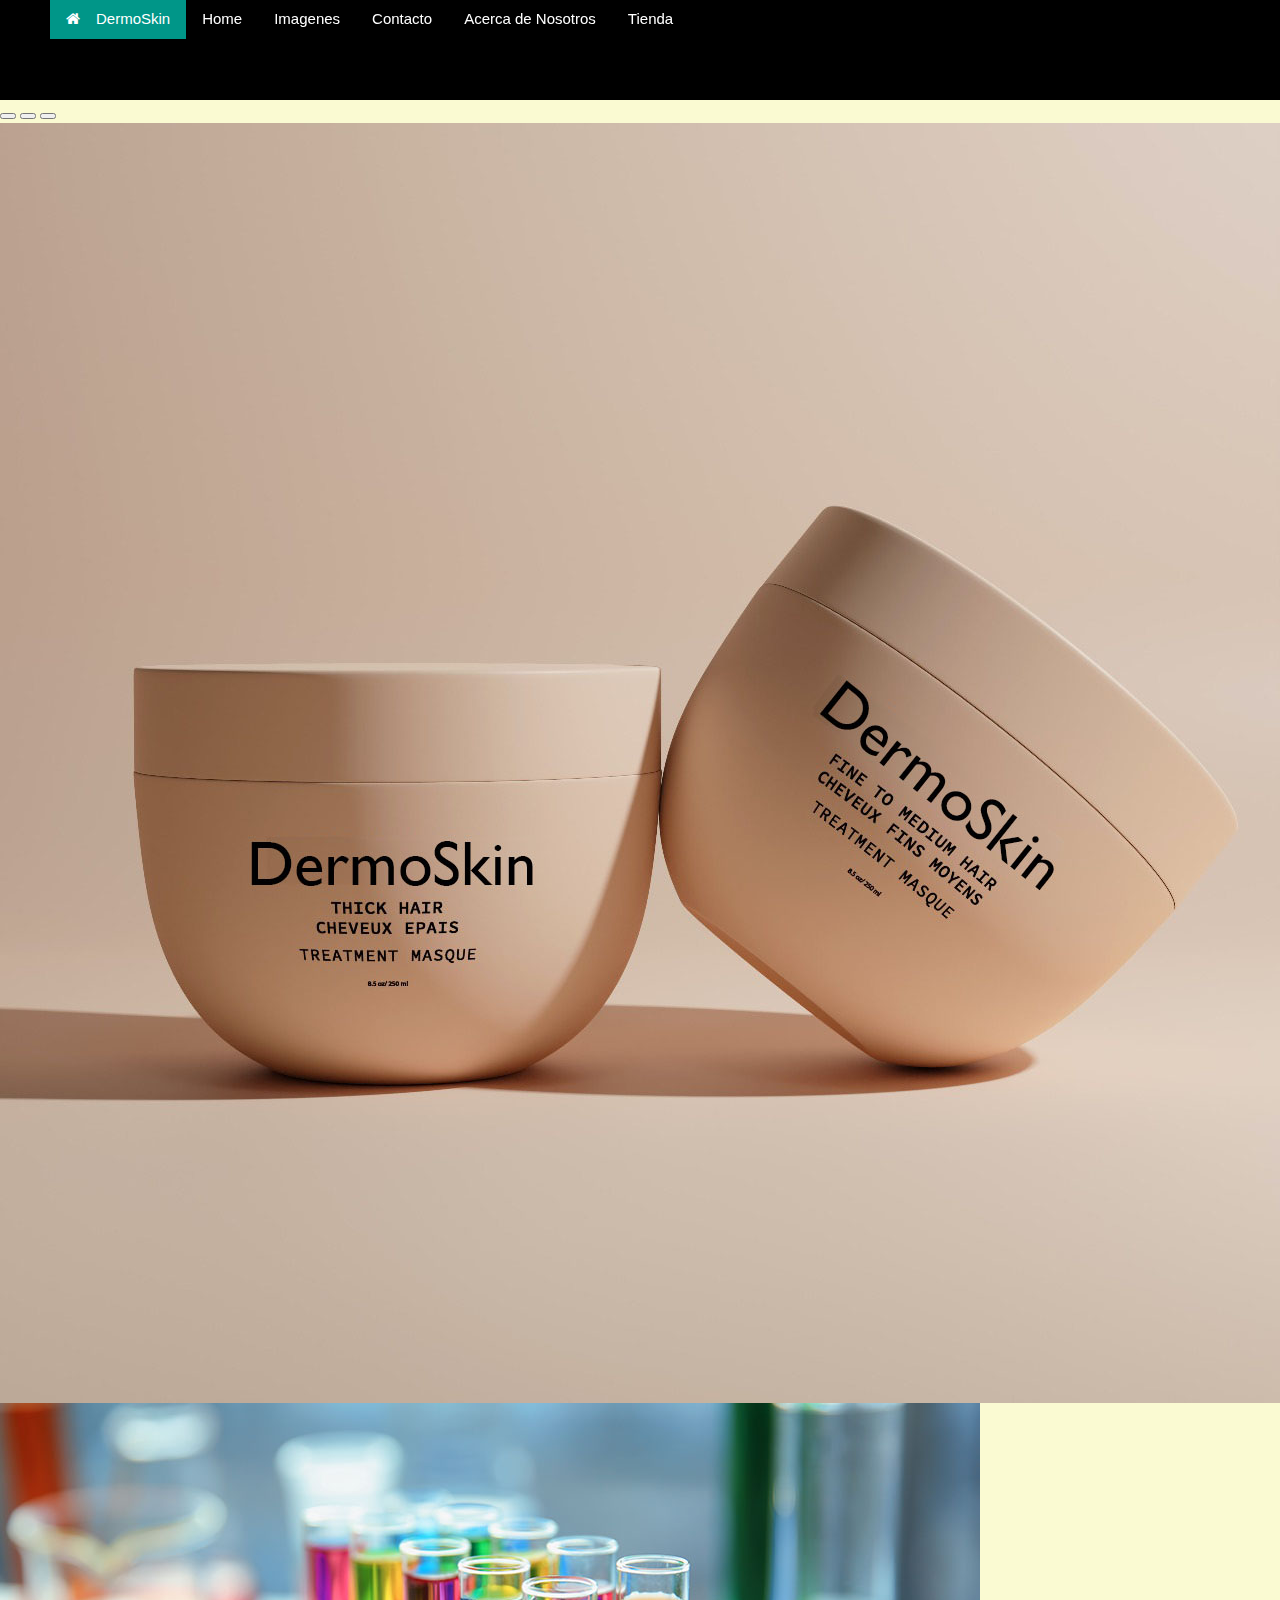
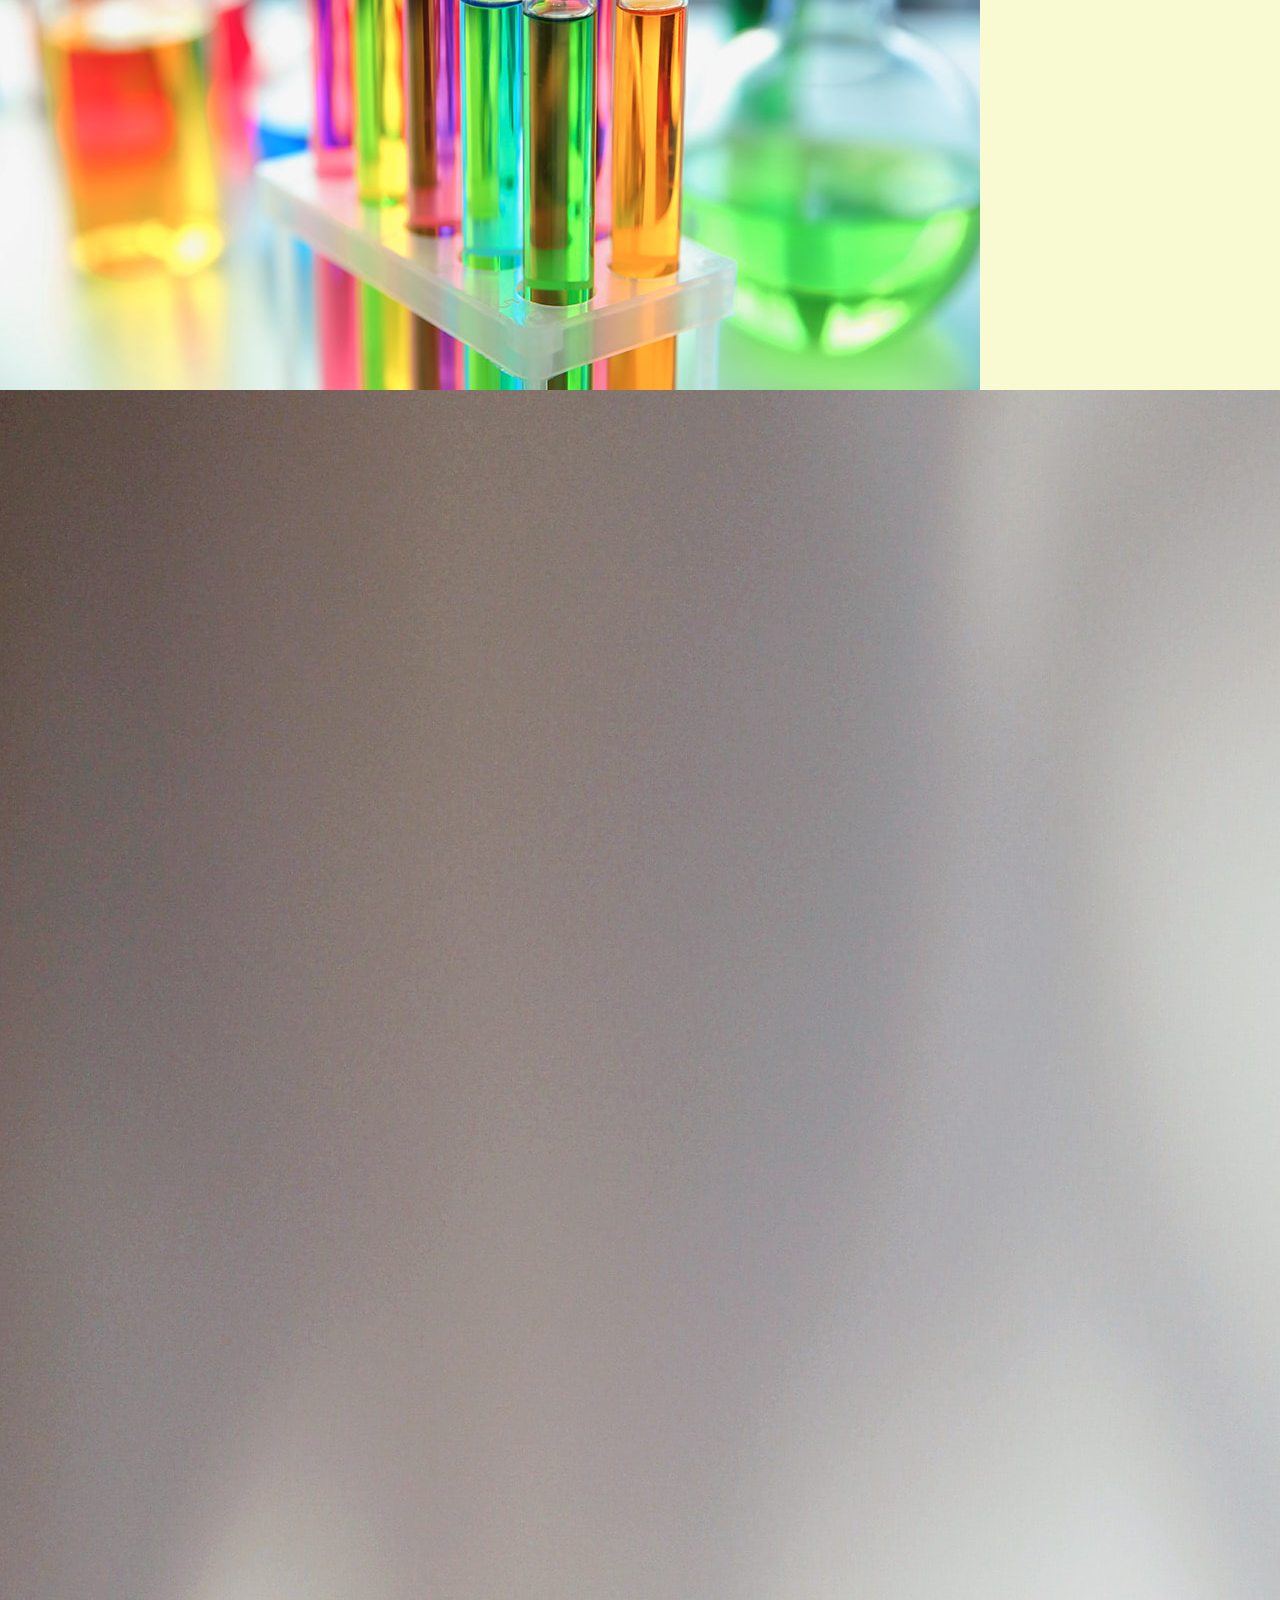
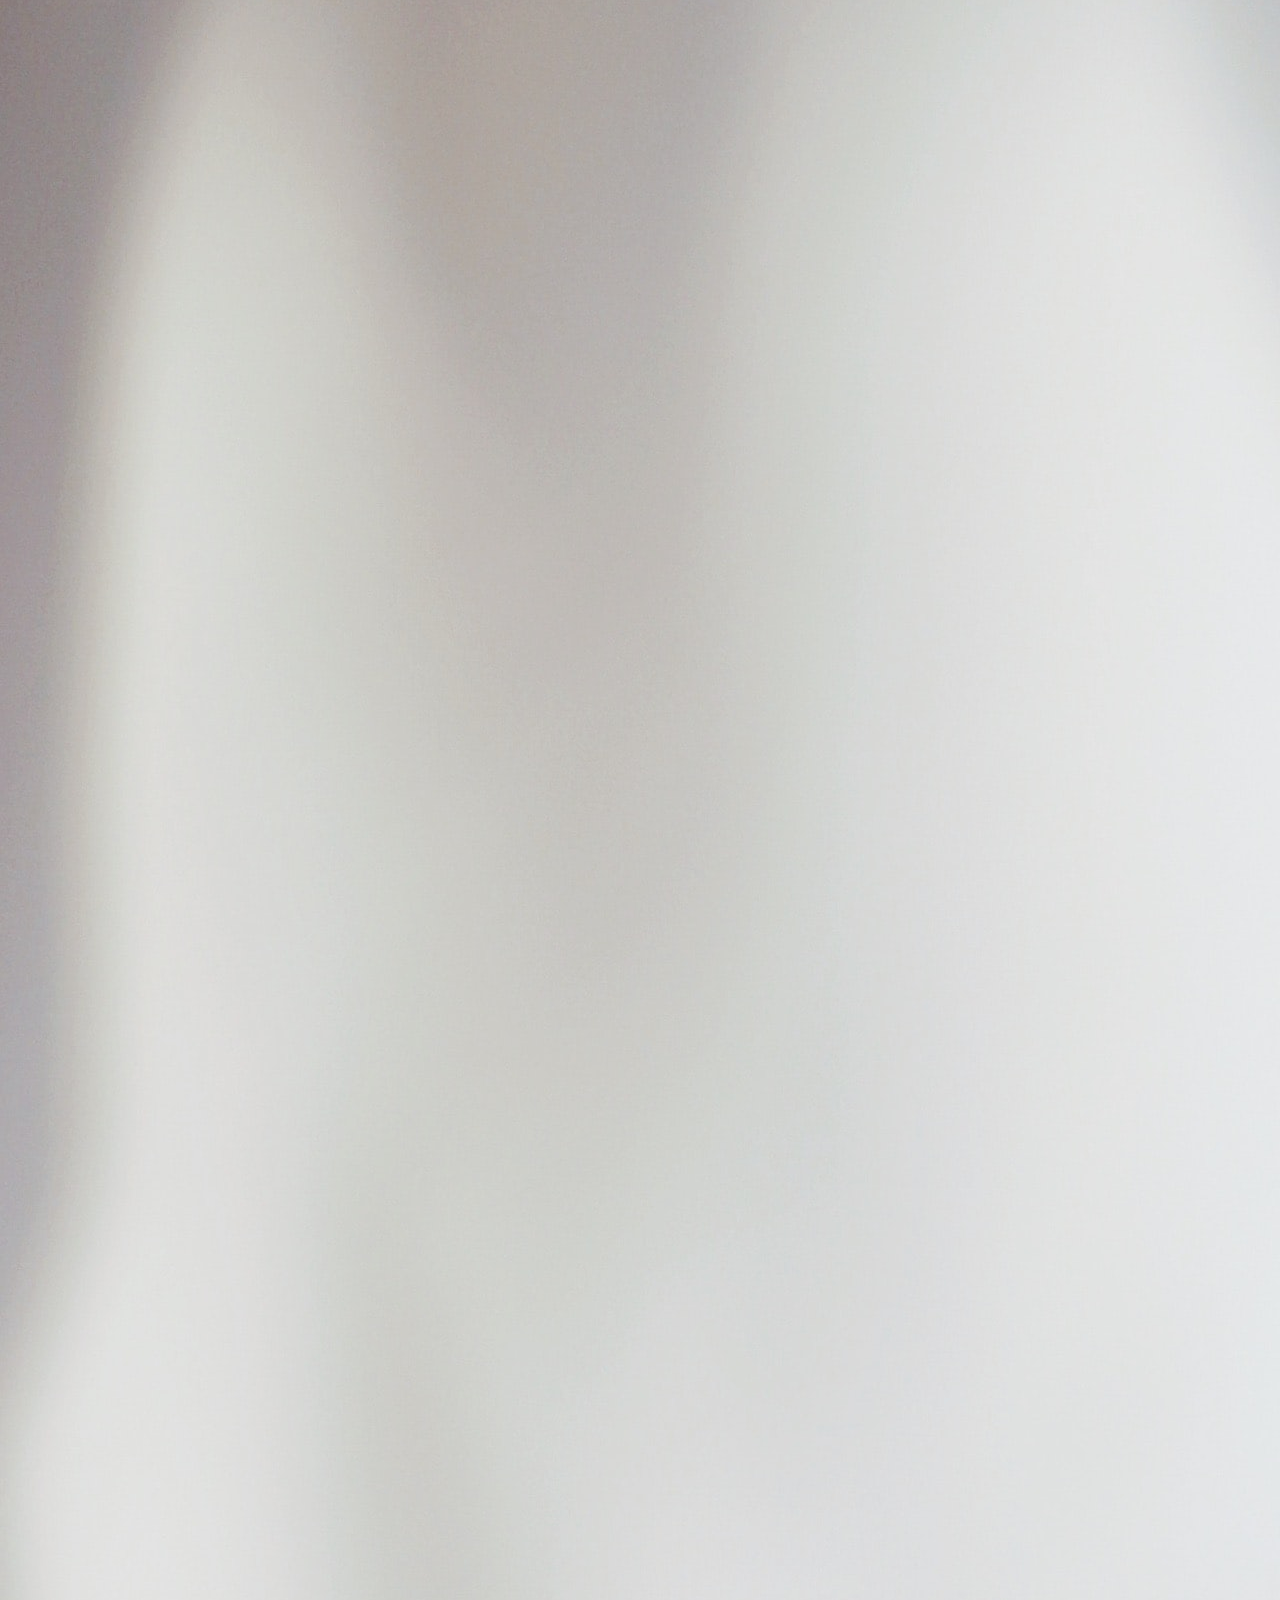
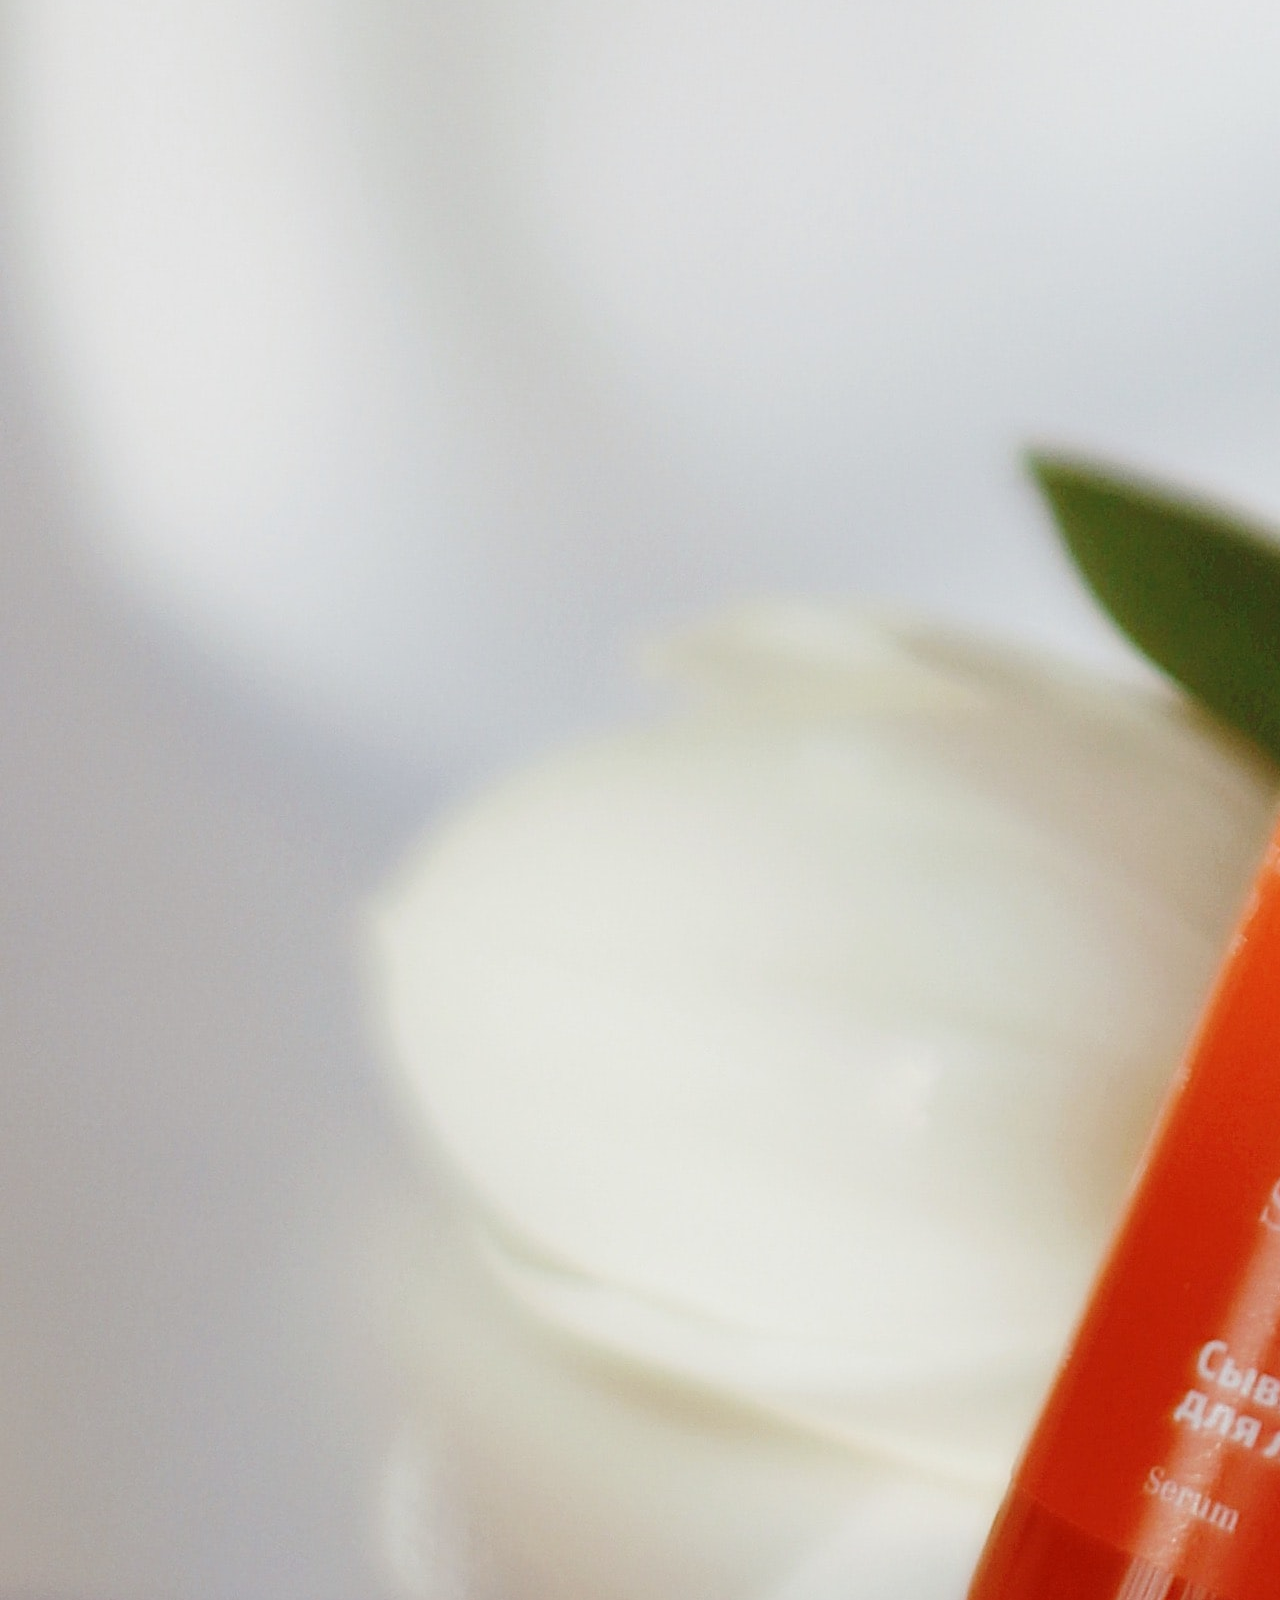
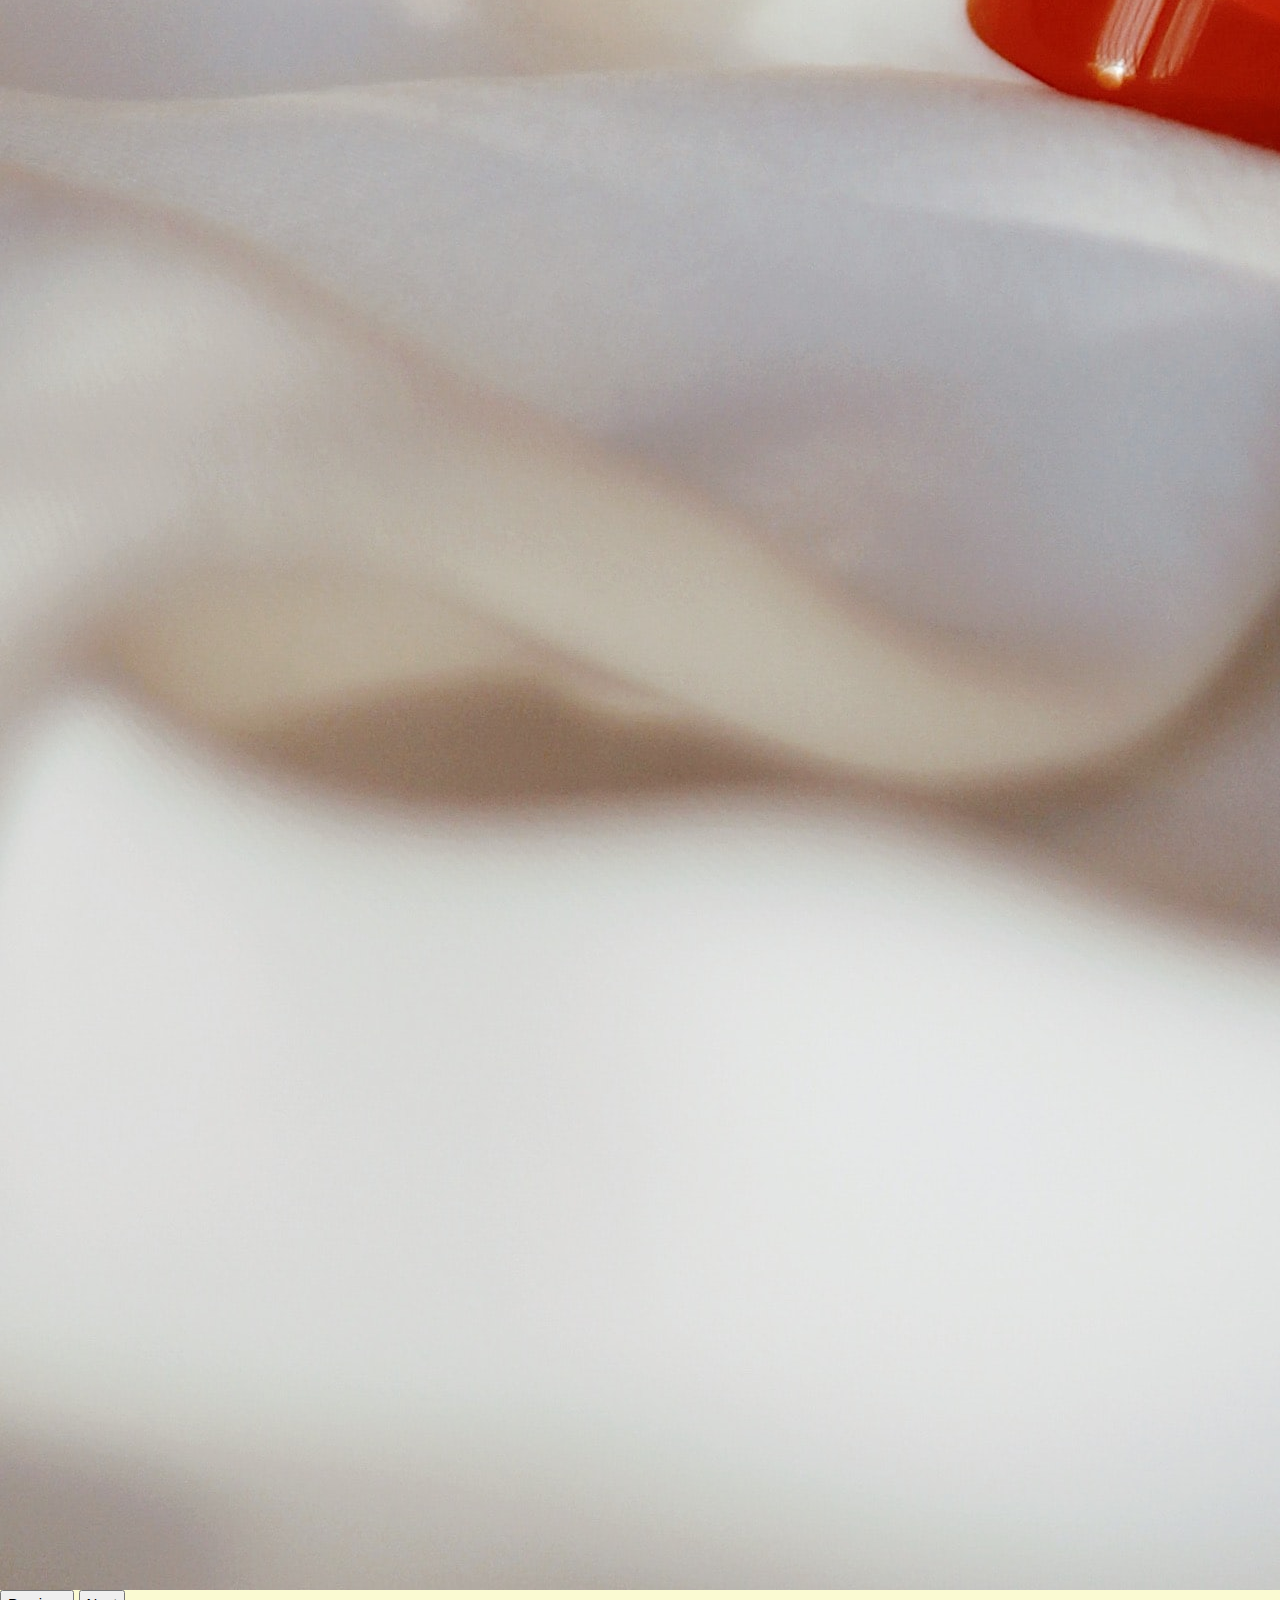
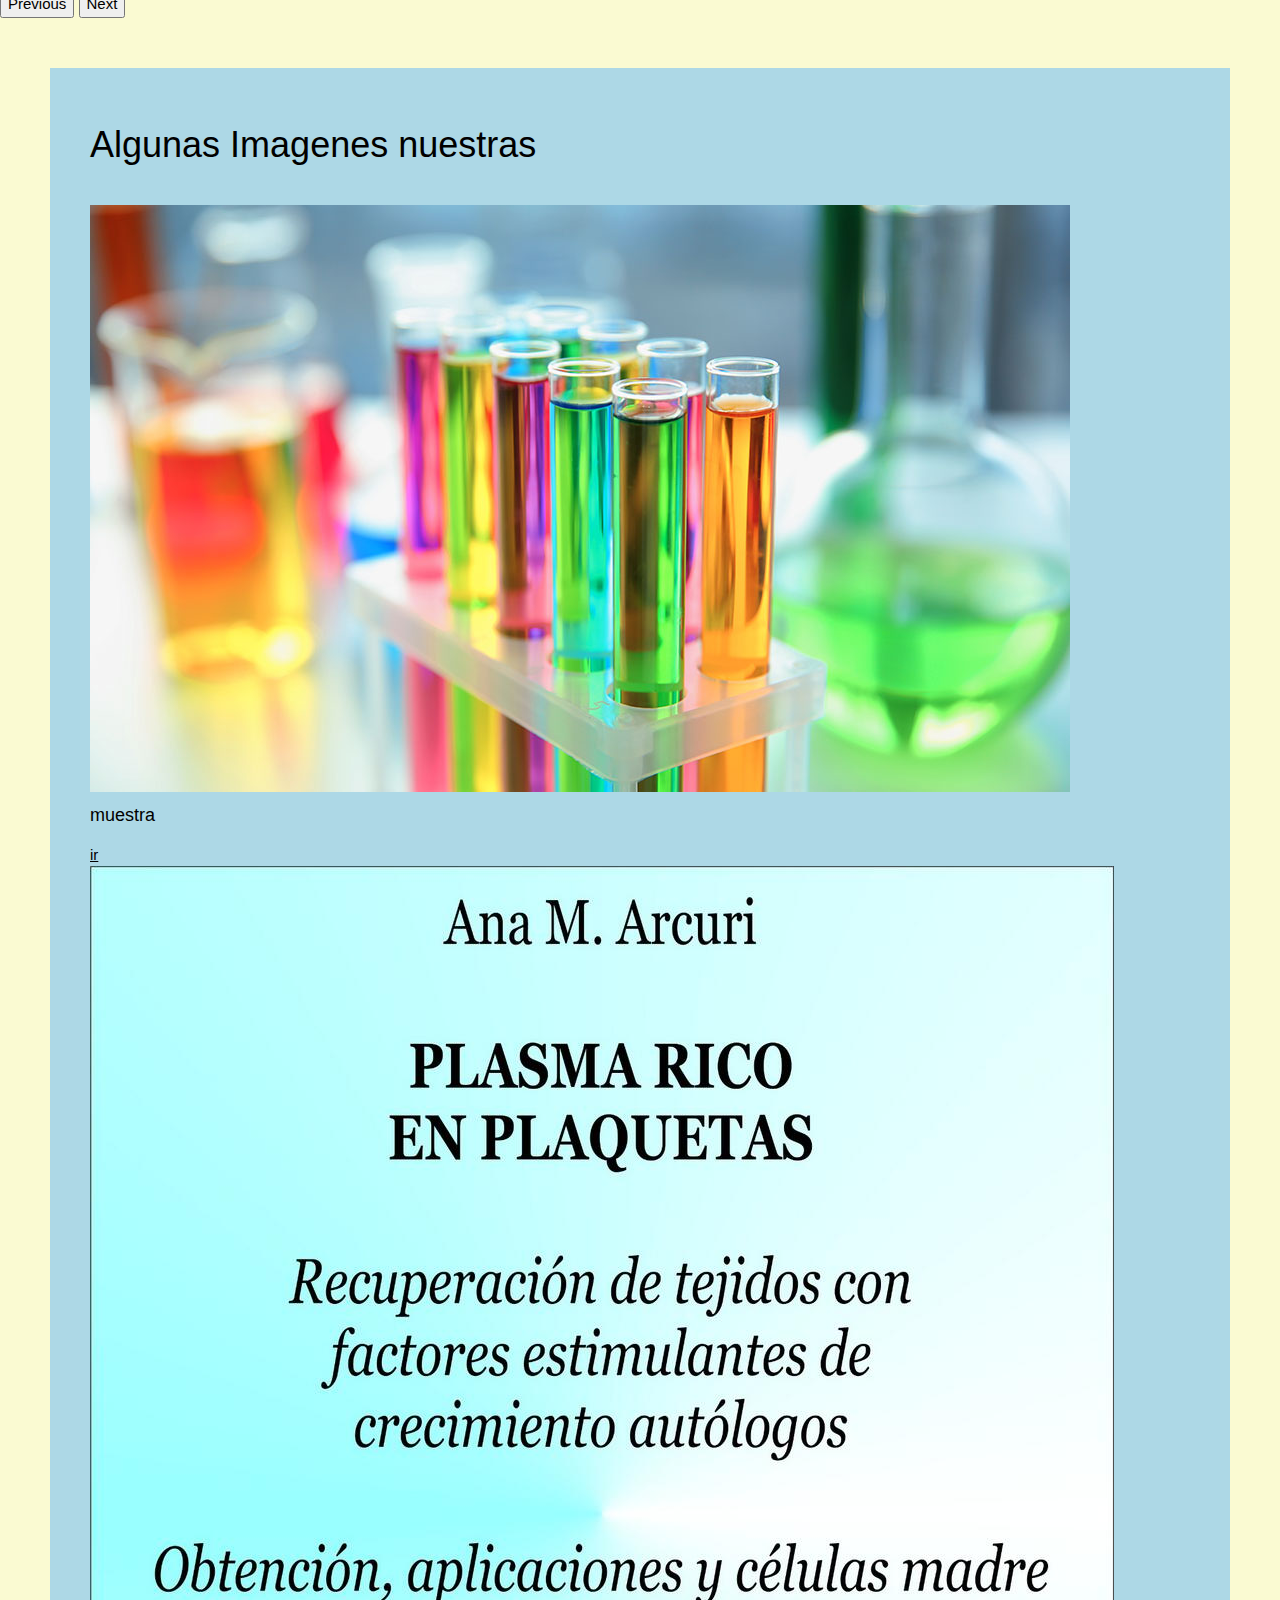
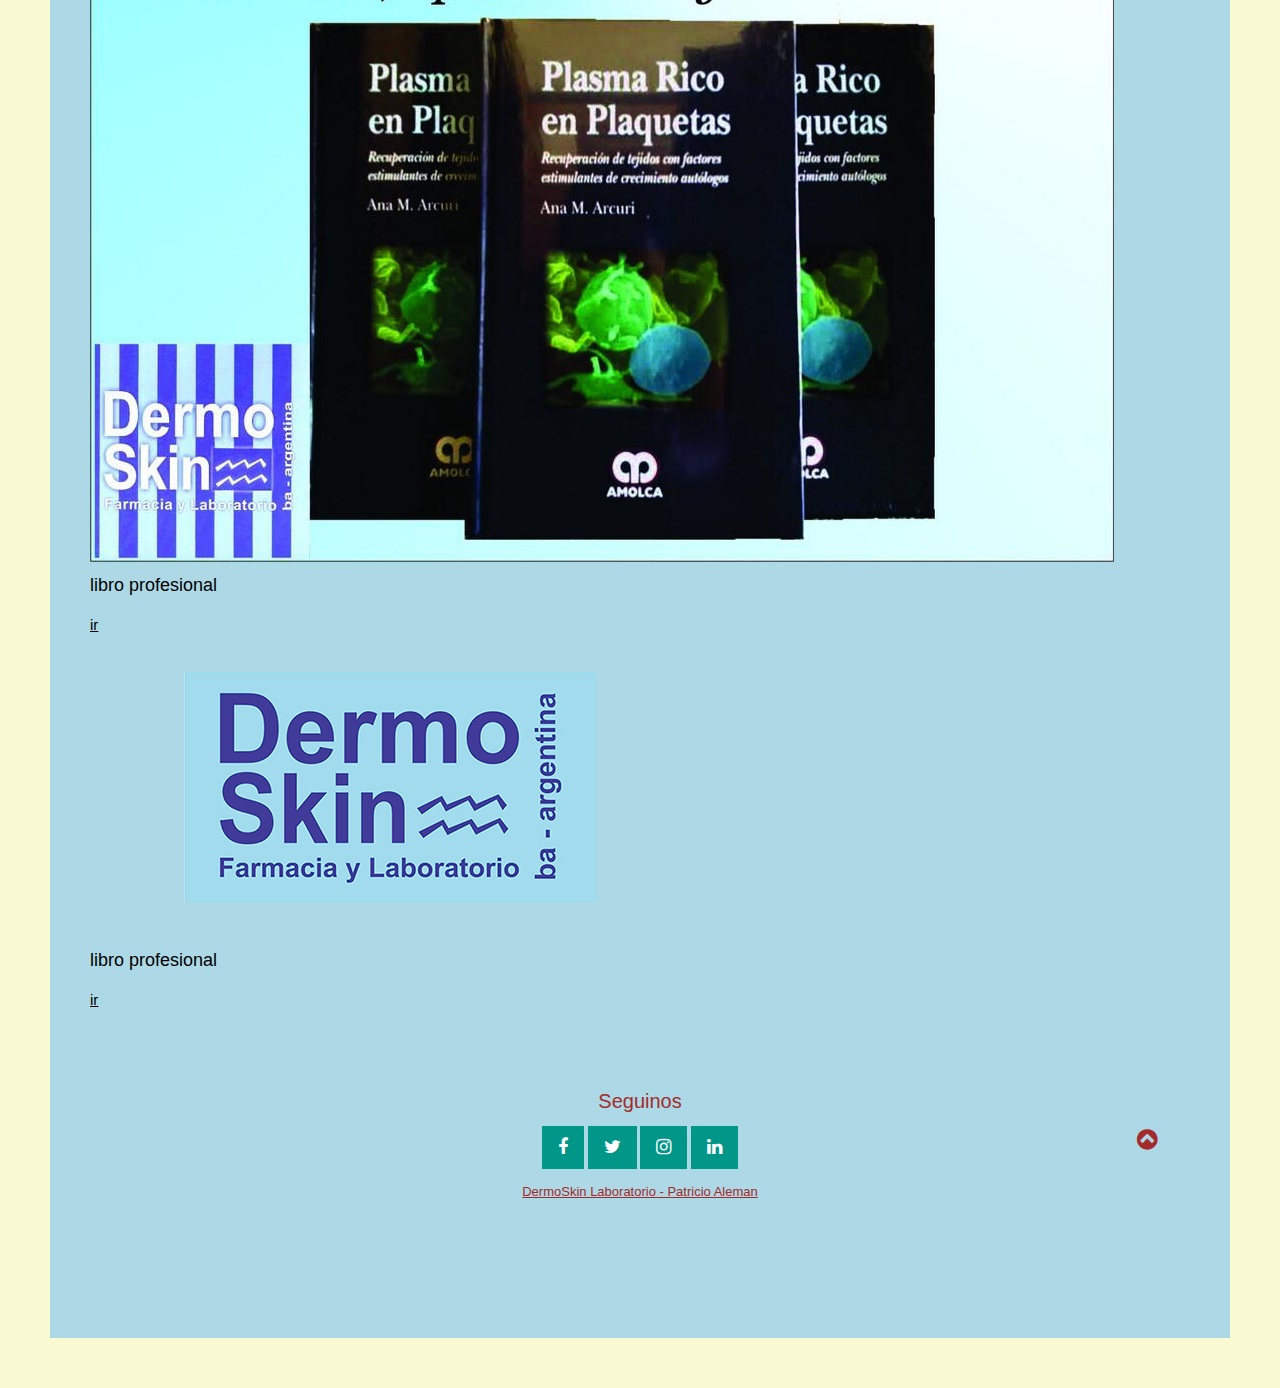
<file: imagenes.html>
<!DOCTYPE html>
<html lang="en">
<head>
    <meta charset="UTF-8">
    <meta http-equiv="X-UA-Compatible" content="IE=edge">
    <meta name="viewport" content="width=device-width, initial-scale=1.0">
    <title>Imagenes</title>
    <link rel="stylesheet" href="./css/imagenes.css">
    <link rel="stylesheet" href="https://www.w3schools.com/w3css/4/w3.css">
    <link rel="stylesheet" href="https://www.w3schools.com/lib/w3-theme-black.css">
    <link rel="stylesheet" href="https://cdnjs.cloudflare.com/ajax/libs/font-awesome/4.7.0/css/font-awesome.min.css"> 
    <link href="https://cdn.jsdelivr.net/npm/bootstrap@5.2.0-beta1/dist/css/bootstrap.min.css" rel="stylesheet" integrity="sha384-0evHe/X+R7YkIZDRvuzKMRqM+OrBnVFBL6DOitfPri4tjfHxaWutUpFmBp4vmVor" crossorigin="anonymous">

  </head>
<body>

    <header>
    <!-- Navbar -->

<div class="w3-top">
  <div class="w3-bar w3-theme-d2 w3-left-align">
   <a class="w3-bar-item w3-button w3-hide-medium w3-hide-large w3-right w3-hover-white w3-theme-d2" href="javascript:void(0);" onclick="openNav()"><i class="fa fa-bars"></i></a>
   <a href="./index.html" class="w3-bar-item w3-button w3-teal"><i class="fa fa-home w3-margin-right"></i>DermoSkin</a>
   <a href="./index.html" class="w3-bar-item w3-button w3-hide-small w3-hover-white">Home</a>
   <a href="./imagenes.html" class="w3-bar-item w3-button w3-hide-small w3-hover-white">Imagenes</a>
   <a href="./contacto.html" class="w3-bar-item w3-button w3-hide-small w3-hover-white">Contacto</a>
   <a href="acercade.html" class="w3-bar-item w3-button w3-hide-small w3-hover-white">Acerca de Nosotros</a>
   <a href="./carrito.html" class="w3-bar-item w3-button w3-hide-small w3-hover-white">Tienda</a>
     <div class="w3-dropdown-hover w3-hide-small">

     <div class="w3-dropdown-content w3-card-4 w3-bar-block">

     </div>
   </div>
   <a href="#" class="w3-bar-item w3-button w3-hide-small w3-right w3-hover-teal" title="Search"><i class="fa fa-search"></i></a>
  </div>
   
    </header>


          <!-- imagenes -->
          <div id="carouselExampleIndicators" class="carousel slide" data-bs-ride="true">
            <div class="carousel-indicators">
              <button type="button" data-bs-target="#carouselExampleIndicators" data-bs-slide-to="0" class="active" aria-current="true" aria-label="Slide 1"></button>
              <button type="button" data-bs-target="#carouselExampleIndicators" data-bs-slide-to="1" aria-label="Slide 2"></button>
              <button type="button" data-bs-target="#carouselExampleIndicators" data-bs-slide-to="2" aria-label="Slide 3"></button>
            </div>
            <div class="carousel-inner">
              <div class="carousel-item active">
                <img src="./img/crema marron.jpg" class="d-block w-100" alt="...">
              </div>
              <div class="carousel-item">
                <img src="./img/laboratorio.jpg" class="d-block w-100" alt="...">
              </div>
              <div class="carousel-item">
                <img src="./img/nati-melnychuk-51sGDpm5S78-unsplash.jpg" class="d-block w-100" alt="...">
              </div>
            </div>
            <button class="carousel-control-prev" type="button" data-bs-target="#carouselExampleIndicators" data-bs-slide="prev">
              <span class="carousel-control-prev-icon" aria-hidden="true"></span>
              <span class="visually-hidden">Previous</span>
            </button>
            <button class="carousel-control-next" type="button" data-bs-target="#carouselExampleIndicators" data-bs-slide="next">
              <span class="carousel-control-next-icon" aria-hidden="true"></span>
              <span class="visually-hidden">Next</span>
            </button>
          </div>  
    
          <!-- Carousel termina -->
    

    <div class="box">

             <h1>Algunas Imagenes nuestras </h1>

             <br>
      <div class="container mt-5">
        <div class="row">

              <div class="col">
                <div class="card" style="width: 18rem;">
                  <img src="./img/laboratorio.jpg" class="card-img-top" alt="lab muestras">
                  <div class="card-body">
                    <h5 class="card-title">muestra</h5>
                    <p class="card-text"></p>
                    <a href="./img/laboratorio.jpg" class="btn btn-primary">ir</a>
                    <img src="./img/libro.jpg" class="card-img-top" alt="libro">
                  <div class="card-body">
                    <h5 class="card-title">libro profesional</h5>
                    <p class="card-text"></p>
                    <a href="./img/libro.jpg" class="btn btn-primary">ir</a>
                  </div>
                  <img src="./img/dermoskin.png" class="card-img-top" alt="logo">
                  <div class="card-body">
                    <h5 class="card-title">libro profesional</h5>
                    <p class="card-text"></p>
                    <a href="./img/dermoskin.png" class="btn btn-primary">ir</a>
                  </div>
                </div>
        </div>

      </div>
      
      </div>
     
        
     
        

        <br>

 <!-- Footer -->
       
  <footer class="w3-container w3-padding-32 w3-theme-d1 w3-center">
    <h4>Seguinos</h4>
    <a href="https://www.facebook.com/DERMOSKIN-84787939490/" class="w3-button w3-large w3-teal" href="javascript:void(0)" title="Facebook"><i class="fa fa-facebook"></i></a>
    <a href="https://twitter.com/" class="w3-button w3-large w3-teal" href="javascript:void(0)" title="Twitter"><i class="fa fa-twitter"></i></a>
    <a href="https://www.instagram.com/dermoskinlaboratorio/" class="w3-button w3-large w3-teal" href="javascript:void(0)" title="Google +"><i class="fa fa-instagram"></i></a>
    <a href ="https://ar.linkedin.com/ " class="w3-button w3-large w3-teal w3-hide-small" href="javascript:void(0)" title="Linkedin"><i class="fa fa-linkedin"></i></a>
    <p><a href="./index.html" target="_blank">DermoSkin Laboratorio - Patricio Aleman</a></p>
  
    <div style="position:relative;bottom:100px;z-index:1;" class="w3-tooltip w3-right">
      <span class="w3-text w3-padding w3-teal w3-hide-small">Ir al principio</span>   
      <a class="w3-button w3-theme" href="./imagenes.html"><span class="w3-xlarge">
      <i class="fa fa-chevron-circle-up"></i></span></a>
    </div>
  </footer>


  <!-- JavaScript Bundle with Popper -->
<script src="https://cdn.jsdelivr.net/npm/bootstrap@5.2.0-beta1/dist/js/bootstrap.bundle.min.js" integrity="sha384-pprn3073KE6tl6bjs2QrFaJGz5/SUsLqktiwsUTF55Jfv3qYSDhgCecCxMW52nD2" crossorigin="anonymous"></script>
</body>
</html>
</file>
<file: css/index.css>
* {
    font-family: Arial, Helvetica, sans-serif;
}






.col-1 {
    display: grid;
    height: 40px;
    background-size:50px; 
    grid-template-columns: auto auto;
    align-items:auto;
    justify-items: auto;
    margin: 20px 20px 20px 20px;

}

.col-2 {
    display: grid;
    height: 40px;
    background-size:50px; 
    grid-template-columns: auto auto;
    align-items:auto;
}
.col-3 {
    display: grid;
    height: 40px;
    background-size:50px; 
    grid-template-columns: auto auto;
    align-items:auto;
}
.col-card {
    background-color: aqua;
    border: 1px;

}
.footer {
    margin-bottom: 10px;
    
}

header {
    
    margin-top: 5px;
    width: 100px;
    height: auto;
    
}   


p { 
    font-family: Arial, Helvetica, sans-serif; 
    font-size: 30px;
    color: rgb(161, 14, 14);
    position:relative;
    
  }



  #title {
    background-color: beige;
    padding: 2px;
}





h1  {
    color: lightseagreen;
    
}
.color {
    color:blue
}
#color  {
    color: green
} 






@media (max-width: 899px) {
    .menu input + ul {
        display: none;
    }
    .menu input:checked + ul {
        background-color:rgb(114, 5, 114);
        display: block;
    }
    
}


@media screen and (max-width: 800px) {
    body {
        width: 100%;
        
    }
    footer {
        display: block;
    }
    .logo-img {
       display: flex;
    }
}




@media (max-width: 899px) {
    .menu input + ul {
        display: none;
    }
    .menu input:checked + ul {
        background-color:rgb(114, 5, 114);
        display: block;
    }
    
}

@media (min-width: 900px) {
    header  {
        display: flex;
        justify-content: space-between;
        align-items: center;
    }
    header nav ul {
        display: flex;
        
    }
    .menu input {
        display: flex;
    }
}
</file>
<file: css/imagenes.css>
.box {
    background-color:lightblue;
    padding: 40px;
    margin: 50px;

}

header {
    color:gray ;
    padding: 50px;
    color: white;
    background-color: black;
    
}
header .ASDDD {
    padding: 20px;
}
header nav ul li {
    list-style: none;

}
header nav ul li a {
    text-decoration:none ;
    color: gray;
    padding: 5px;
    margin: 5px 10PX;
    display: inline-block;
}
header nav ul li a:hover {
    color: tomato;
    background: rgb(134, 88, 5);

}




.grid {
    display: grid;
    grid-template-columns: 1fr 1fr;
    margin-left: 50px;
    margin: 50px;
    
}
 h1  {
    color: black;
}

body {
    background-color:lightgoldenrodyellow;
}

.color {
    color:blue
}
#color  {
    color: green;

}
h2 {
    color: rgb(200, 129, 21);
}
footer {
    color: brown;
    font-size: small;
    margin-top: 10px;
    
        
}


@media (max-width: 899px) {
    .menu input + ul {
        display: none;
    }
    .menu input:checked + ul {
        background-color:rgb(114, 5, 114);
        display: block;
    }
    
}

@media (min-width: 900px) {
    header  {
        display: flex;
        justify-content: space-between;
        align-items: center;
    }
    header nav ul {
        display: flex;
        
    }
    .menu input {
        display: none;
    }
}
</file>
